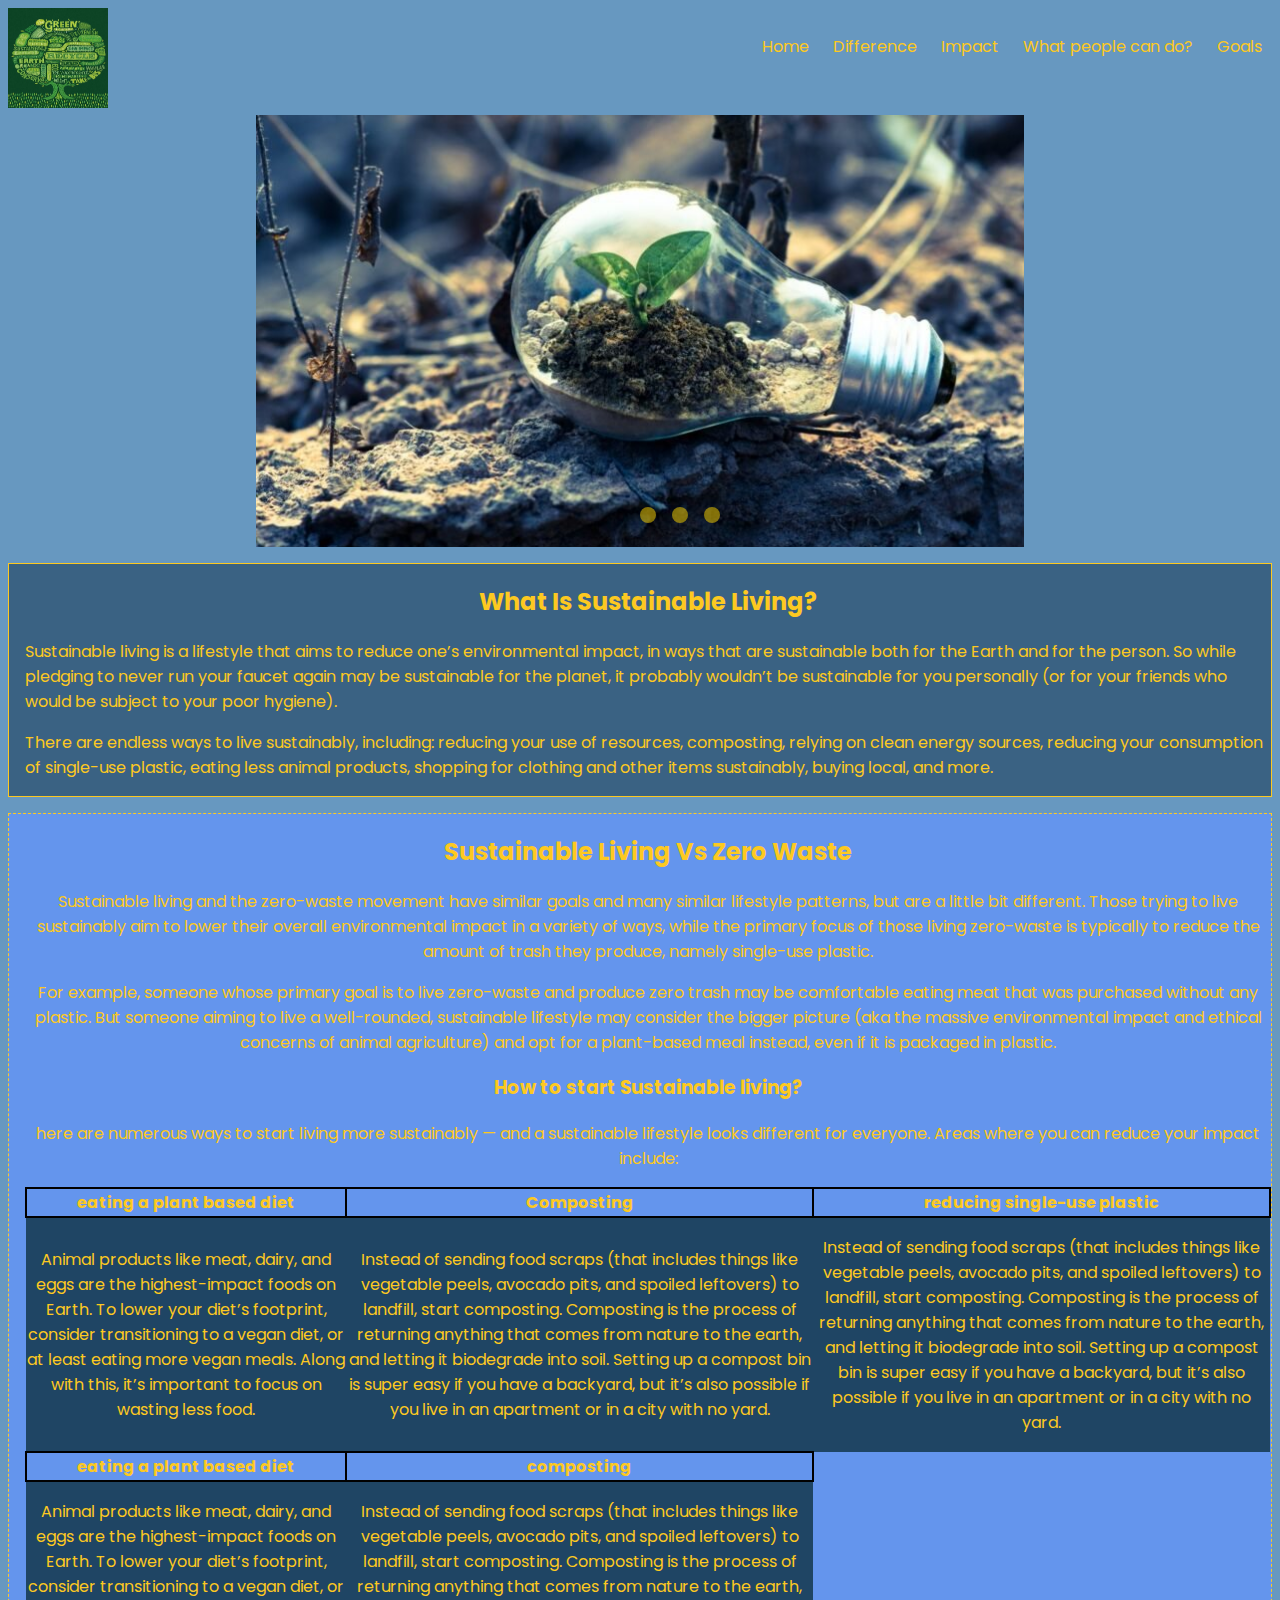
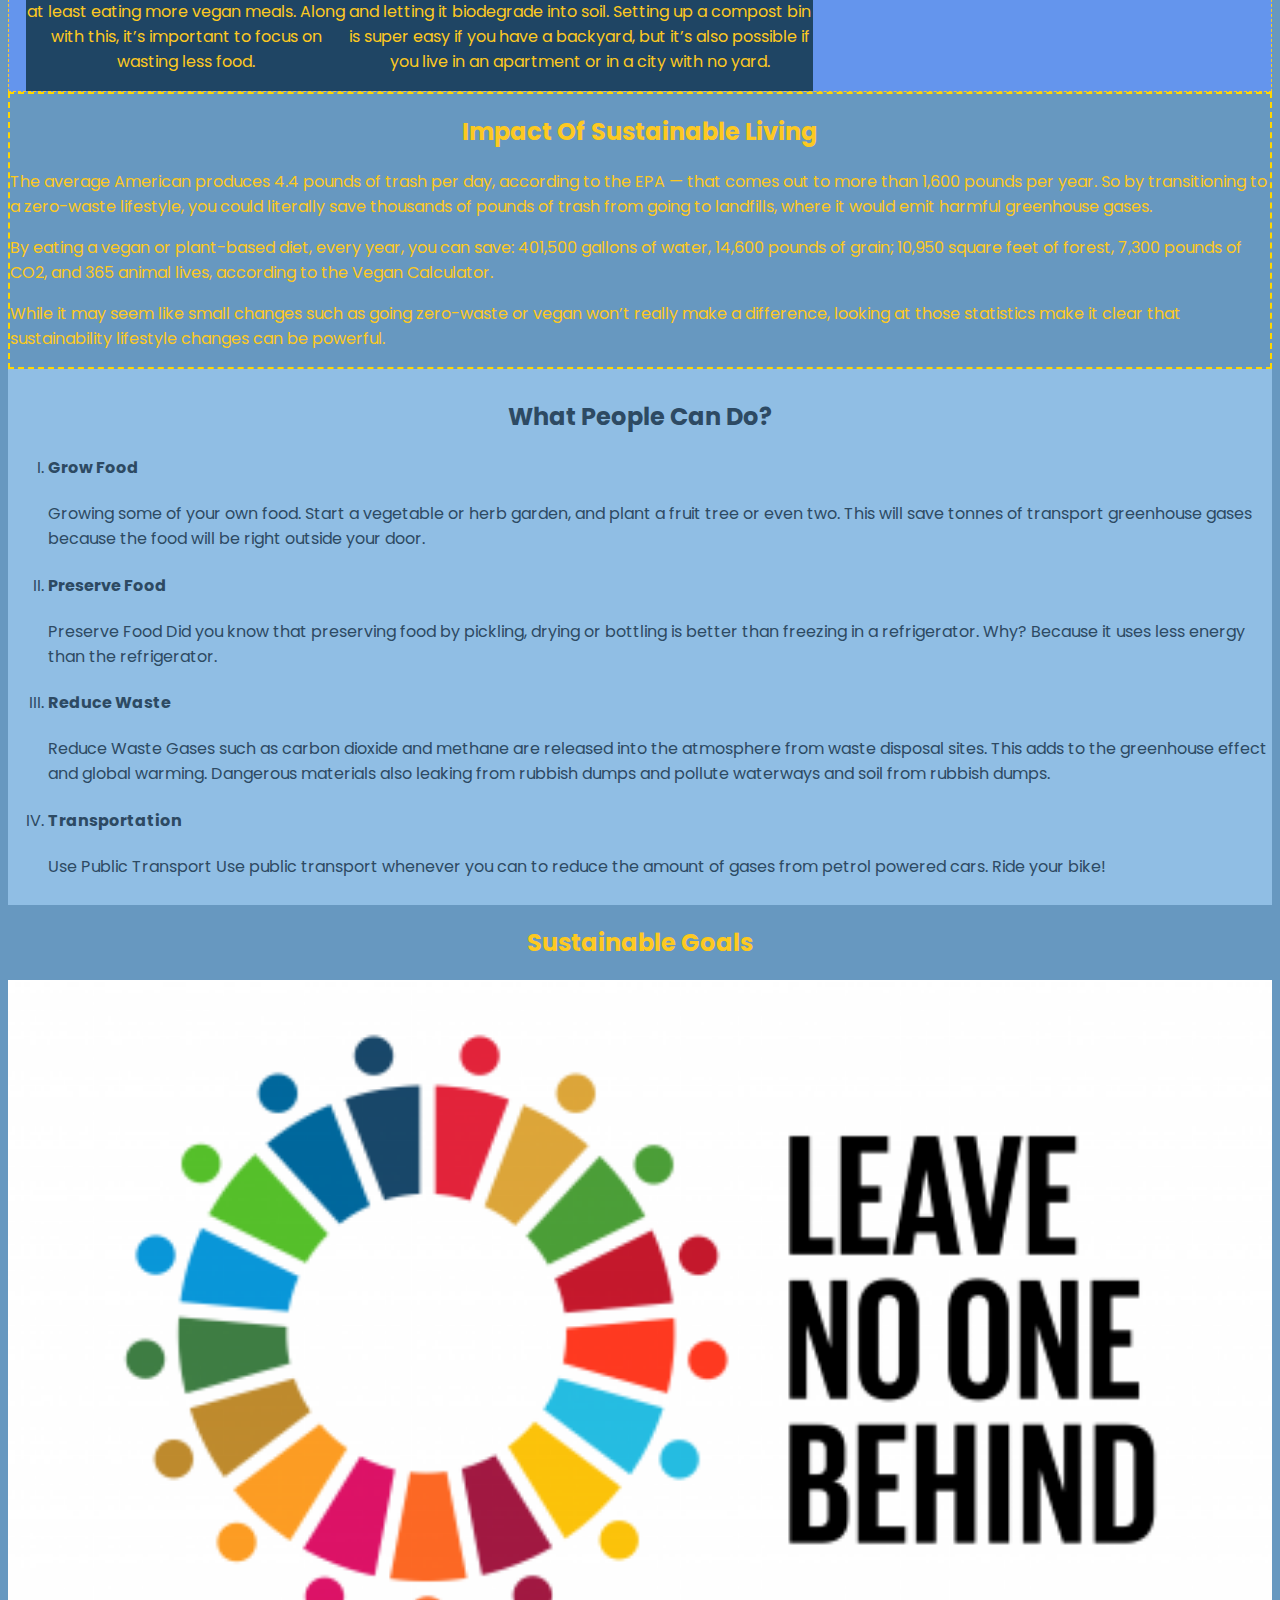
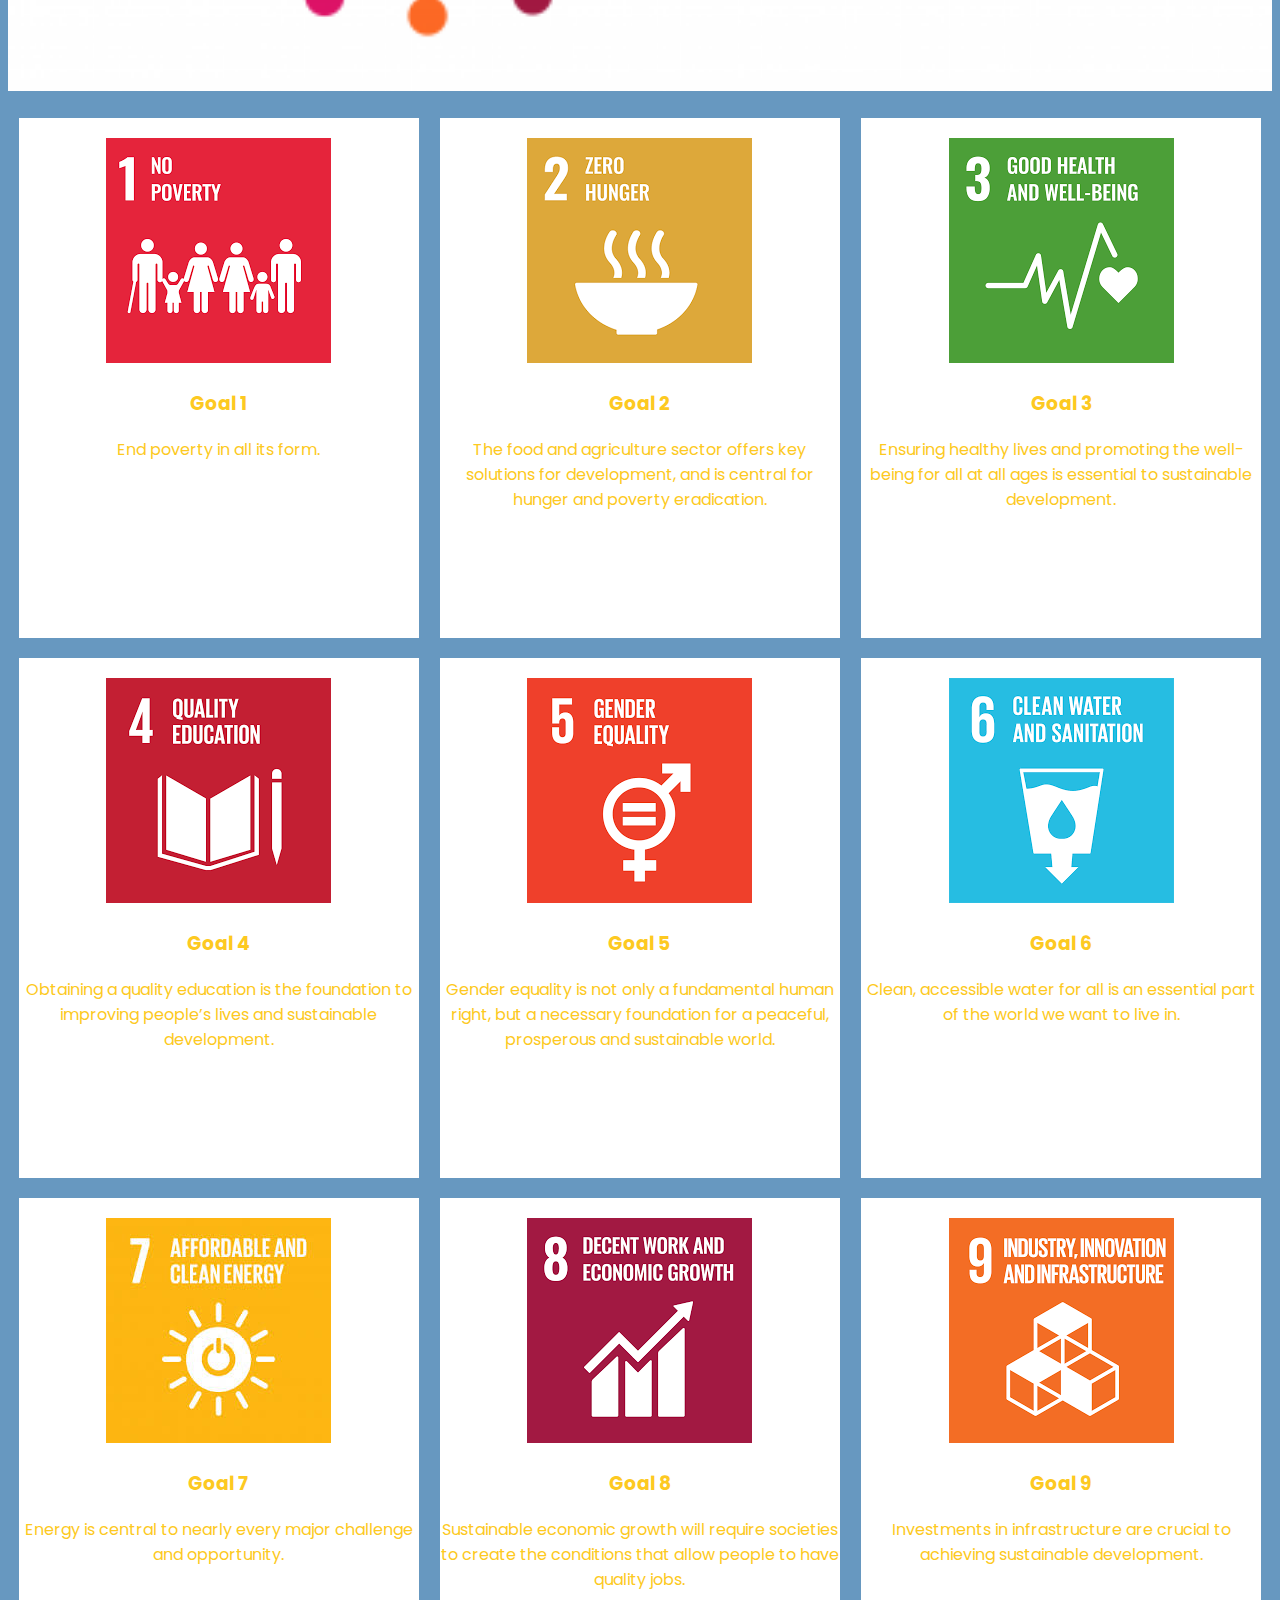
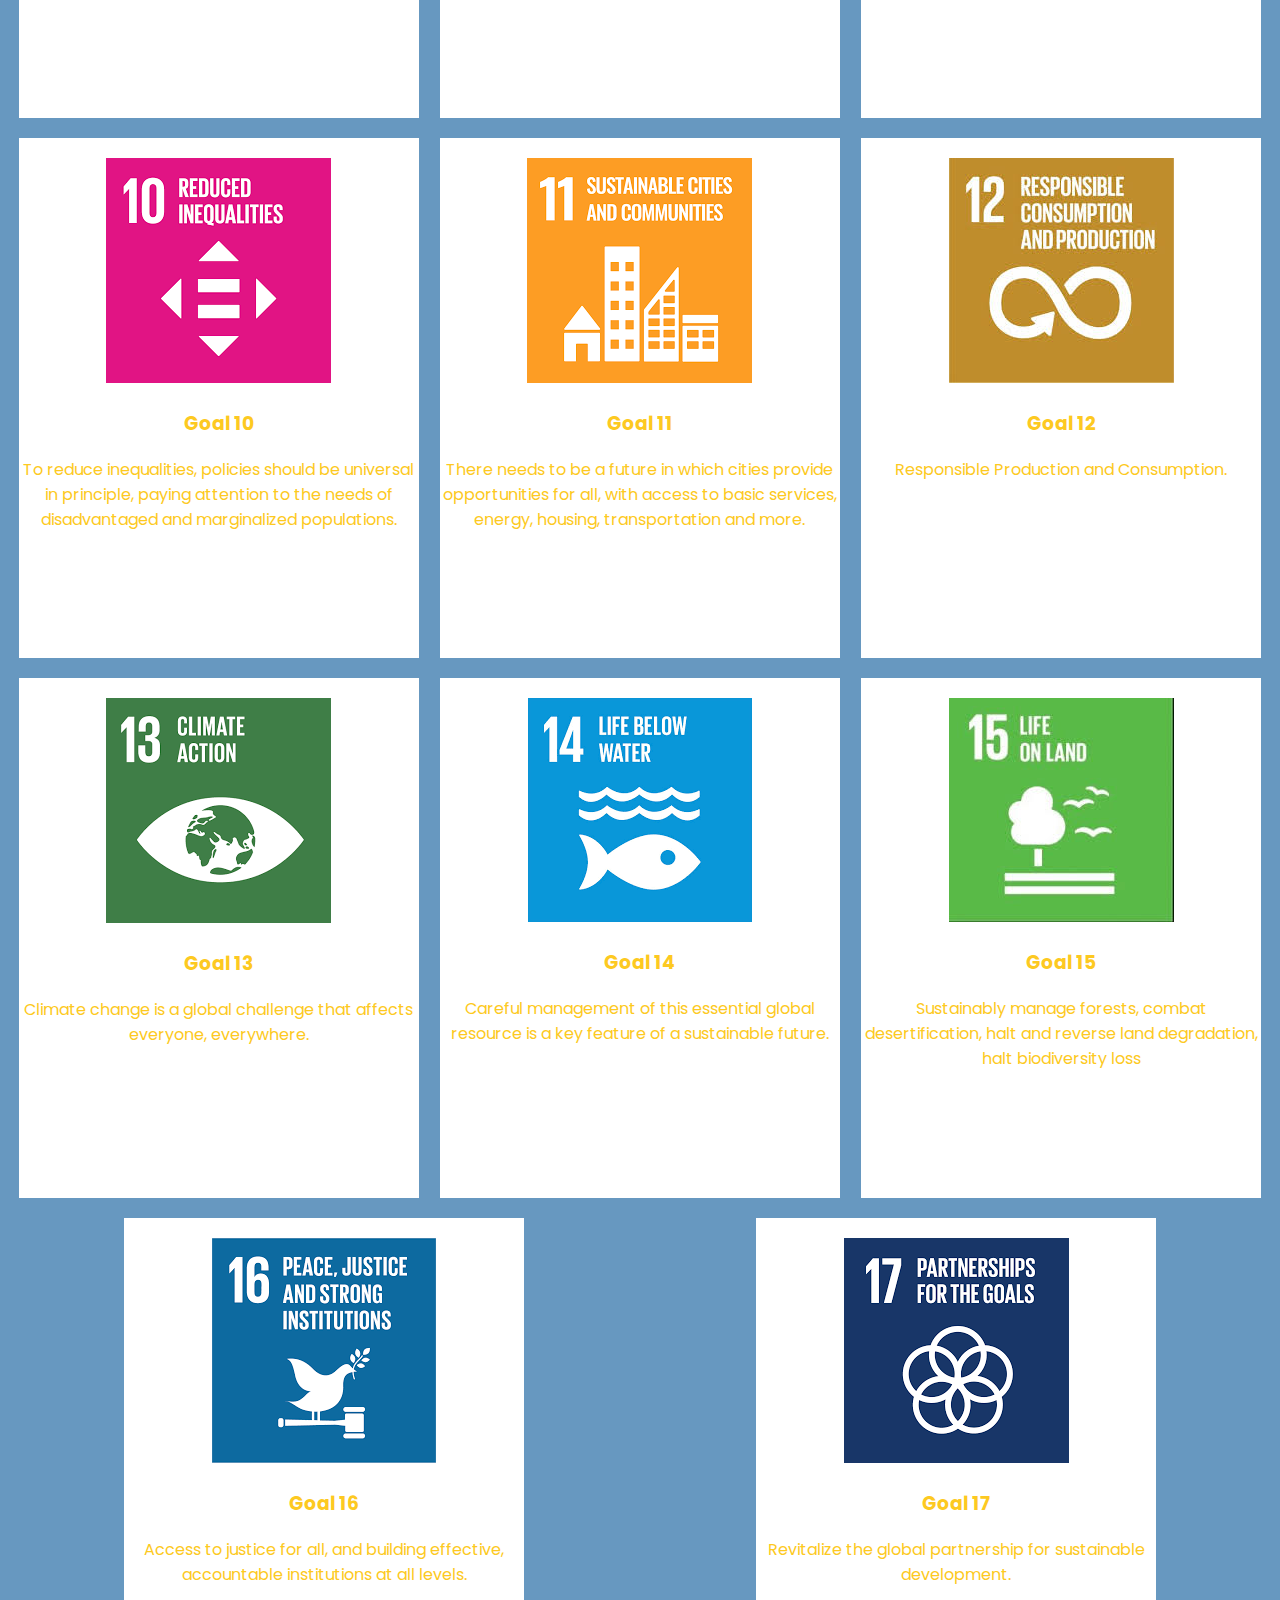
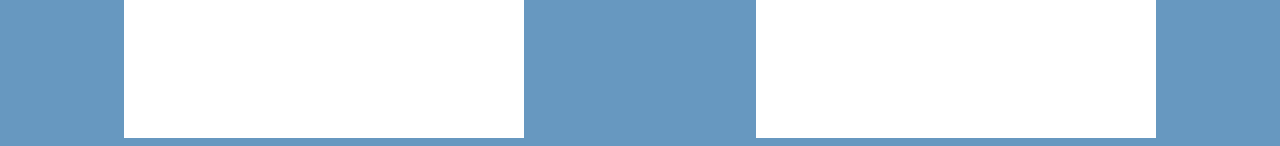
<file: index.html>
<!DOCTYPE html>
<html>
<head>
    <title>Document</title>
    <link rel="icon" href="favicon.ico">
    <link rel="stylesheet" href="style.css">
    <link rel="preconnect" href="https://fonts.googleapis.com">
    <link rel="preconnect" href="https://fonts.gstatic.com" crossorigin>
    <link href="https://fonts.googleapis.com/css2?family=Poppins:wght@300;500&display=swap" rel="stylesheet">
</head>
<body>
    
    <div class="container">
        <div class="logo">
            <a href="">
                <img src="tree.jpg" alt="">
            </a>
        </div>
    <nav>
        
        <ul>
            <li>
                <a href="#Home">
                    Home
                </a>
            </li>
            <li>
                <a href="#Difference">Difference</a>
            </li>
            <li>
                <a href="#Impact">
                    Impact
                </a>
            </li>
            <li>
                <a href="#wpcd">
                    What people can do?
                </a>
            </li>
            <li>
                <a href="#Goals">
                    Goals
                </a>
            </li>
        </ul>
    </nav>                                 
    </div>
    
    <!-- carousel -->
    <div class="carousel">
        <div class="wrapper">
            <div class="images">
                <img id="img1" src="./glass.jpg" alt="">
                <img id="img2" src="./ice.jpg" alt="">
                <img id="img3" src="./handzoom.jpg" alt="">
            </div>
            <div class="navigation">
                <a href="#img1"></a>
                <a href="#img2"></a>
                <a href="#img3"></a>
            </div>
        </div>
    </div>

    <div class="Home">
        <h2 id="Home">
            What Is Sustainable Living?
        </h2>
        <p>
            Sustainable living is a lifestyle that aims to reduce one’s environmental impact,
             in ways that are sustainable both for the Earth and for the person.
              So while pledging to never run your faucet again may be sustainable for the planet,
               it probably wouldn’t be sustainable for you personally 
               (or for your friends who would be subject to your poor hygiene).
        </p>
        <p>
            There are endless ways to live sustainably, including: reducing your use of resources,
             composting, relying on clean energy sources, reducing your consumption of single-use plastic,
              eating less animal products, shopping for clothing and other items sustainably, buying local,
               and more.

        </p>
    </div>
<div class="Difference">
    <h2 id="Difference">
        Sustainable Living Vs Zero Waste
    </h2>
    <p>
        Sustainable living and the zero-waste movement have similar goals and many similar lifestyle patterns,
        but are a little bit different.
        Those trying to live sustainably aim to lower their overall environmental impact in a variety of ways,
        while the primary focus of those living zero-waste is typically to reduce the amount of trash they produce,
        namely single-use plastic.
    </p>
    <p>
        For example,
        someone whose primary goal is to live zero-waste and produce zero trash may be comfortable 
        eating meat that was purchased without any plastic.
        But someone aiming to live a well-rounded, 
        sustainable lifestyle may consider the bigger picture 
        (aka the massive environmental impact and ethical concerns of animal agriculture) 
        and opt for a plant-based meal instead, even if it is packaged in plastic.

    </p>
    <h3>How to start Sustainable living?</h3>
    <p>here are numerous ways to start living more sustainably
        — and a sustainable lifestyle looks different for everyone.
        Areas where you can reduce your impact include:</p>
        <table>
            <tr>
                <th>eating a plant based diet</th>
                <th>Composting</th>
                <th>reducing single-use plastic</th>
            </tr>
            <tr>
                <td>
                    <p>
                    Animal products like meat, dairy, and eggs are the highest-impact foods on Earth.
                    To lower your diet’s footprint, consider transitioning to a vegan diet,
                    or at least eating more vegan meals.
                    Along with this, it’s important to focus on wasting less food.
                    </p>
                </td>
                <td>
                    <p>
                        Instead of sending food scraps (that includes things like vegetable peels,
                        avocado pits, and spoiled leftovers) to landfill, start composting.
                        Composting is the process of returning anything that comes from nature to the earth,
                        and letting it biodegrade into soil.
                        Setting up a compost bin is super easy if you have a backyard, 
                        but it’s also possible if you live in an apartment or in a city with no yard.   
                    </p>
                </td>
                <td>
                    <p>
                        Instead of sending food scraps (that includes things like vegetable peels,
                        avocado pits, and spoiled leftovers) to landfill, start composting.
                        Composting is the process of returning anything that comes from nature to the earth,
                        and letting it biodegrade into soil. Setting up a compost bin is super easy if you have a backyard,
                        but it’s also possible if you live in an apartment or in a city with no yard.
    
                    </p>
                </td>
            </tr>
            
            <tr>
                <th>eating a plant based diet</th>
                <th>composting</th>
            </tr>
            <tr>
                <td>
                    <p>
                    Animal products like meat, dairy, and eggs are the highest-impact foods on Earth.
                    To lower your diet’s footprint, consider transitioning to a vegan diet,
                    or at least eating more vegan meals.
                    Along with this, it’s important to focus on wasting less food.
                    </p>
                </td>
                <td>
                    <p>
                        Instead of sending food scraps (that includes things like vegetable peels,
                        avocado pits, and spoiled leftovers) to landfill, start composting.
                        Composting is the process of returning anything that comes from nature to the earth,
                        and letting it biodegrade into soil.
                        Setting up a compost bin is super easy if you have a backyard, 
                        but it’s also possible if you live in an apartment or in a city with no yard.   
                    </p>
                </td>
            </tr>
        </table>
</div>
<div id="impact">
    <h2>
        Impact Of Sustainable Living

    </h2>
    <p>
        The average American produces 4.4 pounds of trash per day, according to the EPA — that comes out to more than 1,600 pounds per year. So by transitioning to a zero-waste lifestyle, you could literally save thousands of pounds of trash from going to landfills, where it would emit harmful greenhouse gases.
    </p>
    <p>
        By eating a vegan or plant-based diet, every year, you can save: 401,500 gallons of water, 14,600 pounds of grain; 10,950 square feet of forest, 7,300 pounds of CO2, and 365 animal lives, according to the Vegan Calculator.
    </p>
    <p>
        While it may seem like small changes such as going zero-waste or vegan won’t really make a difference, looking at those statistics make it clear that sustainability lifestyle changes can be powerful.
    </p>
</div>
<div id="wpcd">
    <h2>
        What People Can Do?
    </h2>
    <ol type="I">
        <li>
            <h4>Grow Food</h4>
            <p>Growing some of your own food. Start a vegetable or herb garden, and plant a fruit tree or even two. This will save tonnes of transport greenhouse gases because the food will be right outside your door.</p>
        </li>
        <li>
            <h4>Preserve Food</h4>
            <p>Preserve Food
                Did you know that preserving food by pickling, drying or bottling is better than freezing in a refrigerator.
                Why? Because it uses less energy than the refrigerator.</p>
        </li>
        <li>
            <h4>Reduce Waste</h4>
            <p>Reduce Waste
                Gases such as carbon dioxide and methane are released into the atmosphere from waste disposal sites. This adds to the greenhouse effect and global warming. Dangerous materials also leaking from rubbish dumps and pollute waterways and soil from rubbish dumps.</p>
        </li>
        <li>
            <h4>Transportation</h4>
            <p>Use Public Transport
                Use public transport whenever you can to reduce the amount of gases from petrol powered cars. Ride your bike!</p>
        </li>
    </ol>
</div>
<div>
    <h2 id="Goals">
        Sustainable Goals
    </h2>
    <img src="goals/18.png" alt="" class="img-title">    
</div>
<div class="wrapper-card">
    <div class="card">
        <a href="./goal1.html"><img src="goals/1.png" alt="" class="goals-img"></a>
        <h3>Goal 1</h3>
        <p>End poverty in all its form.</p>
    </div>
    <div class="card">
        <a href=""><img src="goals/2.png" alt="" class="goals-img"></a>
        <h3>Goal 2</h3>
        <p>The food and agriculture sector offers key solutions for development, and is central for hunger and poverty eradication.</p>
    </div>
    <div class="card">
        <a href=""><img src="goals/3.png" alt="" class="goals-img"></a>
        <h3>Goal 3</h3>
        <p>Ensuring healthy lives and promoting the well-being for all at all ages is essential to sustainable development.</p>
    </div>
    <div class="card">
        <a href=""><img src="goals/4.png" alt="" class="goals-img"></a>
        <h3>Goal 4</h3>
        <p>Obtaining a quality education is the foundation to improving people’s lives and sustainable development.            </p>
    </div>
    <div class="card">
        <a href=""><img src="goals/5.png" alt="" class="goals-img"></a>
        <h3>Goal 5</h3>
        <p>Gender equality is not only a fundamental human right, but a necessary foundation for a peaceful, prosperous and sustainable world.</p>
    </div>
    <div class="card">
        <a href=""><img src="goals/6.png" alt="" class="goals-img"></a>
        <h3>Goal 6</h3>
        <p>Clean, accessible water for all is an essential part of the world we want to live in.</p>
    </div>
    <div class="card">
        <a href=""><img src="goals/7.jpg" alt="" class="goals-img"></a>
        <h3>Goal 7</h3>
        <p>Energy is central to nearly every major challenge and opportunity.</p>
    </div>
    <div class="card">
        <a href=""><img src="goals/8.png" alt="" class="goals-img"></a>
        <h3>Goal 8</h3>
        <p>Sustainable economic growth will require societies to create the conditions that allow people to have quality jobs.</p>
    </div>
    <div class="card">
        <a href=""><img src="goals/9.png" alt="" class="goals-img"></a>
        <h3>Goal 9</h3>
        <p>Investments in infrastructure are crucial to achieving sustainable development.</p>
    </div>
    <div class="card">
        <a href=""><img src="goals/10.png" alt="" class="goals-img"></a>
        <h3>Goal 10</h3>
        <p>To reduce inequalities, policies should be universal in principle, paying attention to the needs of disadvantaged and marginalized populations.
        </p>
    </div>
    <div class="card">
        <a href=""><img src="goals/11.png" alt="" class="goals-img"></a>
        <h3>Goal 11</h3>
        <p>There needs to be a future in which cities provide opportunities for all, with access to basic services, energy, housing, transportation and more.            </p>
    </div>
    <div class="card">
        <a href=""><img src="goals/12.jpg" alt="" class="goals-img"></a>
        <h3>Goal 12</h3>
        <p>Responsible Production and Consumption.</p>
    </div>
    <div class="card">
        <a href=""><img src="goals/13.png" alt="" class="goals-img"></a>
        <h3>Goal 13</h3>
        <p>Climate change is a global challenge that affects everyone, everywhere.</p>
    </div>
    <div class="card">
        <a href=""><img src="goals/14.png" alt="" class="goals-img"></a>
        <h3>Goal 14</h3>
        <p>Careful management of this essential global resource is a key feature of a sustainable future.            </p>
    </div>
    <div class="card">
        <a href=""><img src="goals/15.jpg" alt="" class="goals-img"></a>
        <h3>Goal 15</h3>
        <p>Sustainably manage forests, combat desertification, halt and reverse land degradation, halt biodiversity loss</p>
    </div>
    <div class="card">
        <a href=""><img src="goals/16.png" alt="" class="goals-img"></a>
        <h3>Goal 16</h3>
        <p>Access to justice for all, and building effective, accountable institutions at all levels.</p>
    </div>
    <div class="card">
        <a href=""><img src="goals/17.png" alt="" class="goals-img"></a>
        <h3>Goal 17</h3>
        <p>Revitalize the global partnership for sustainable development.</p>
    </div>
</div>
</body>
</html>
</file>
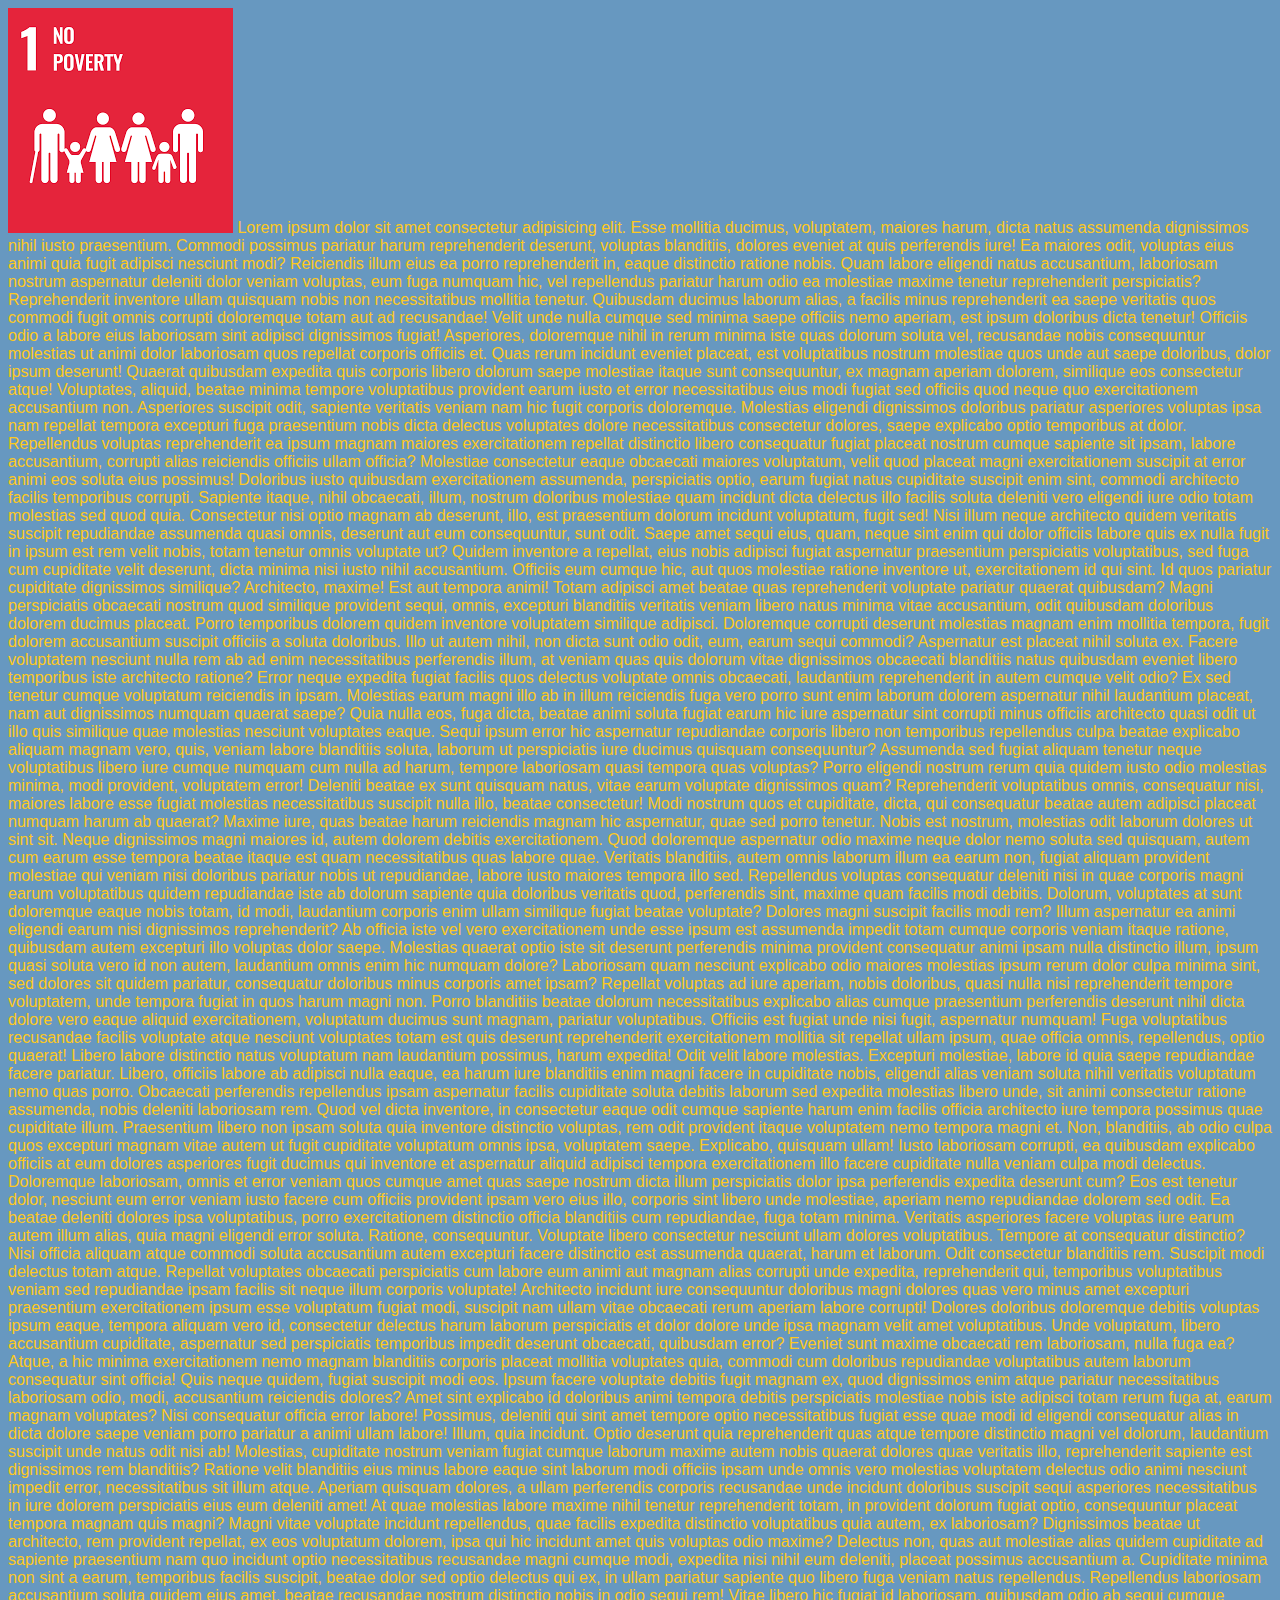
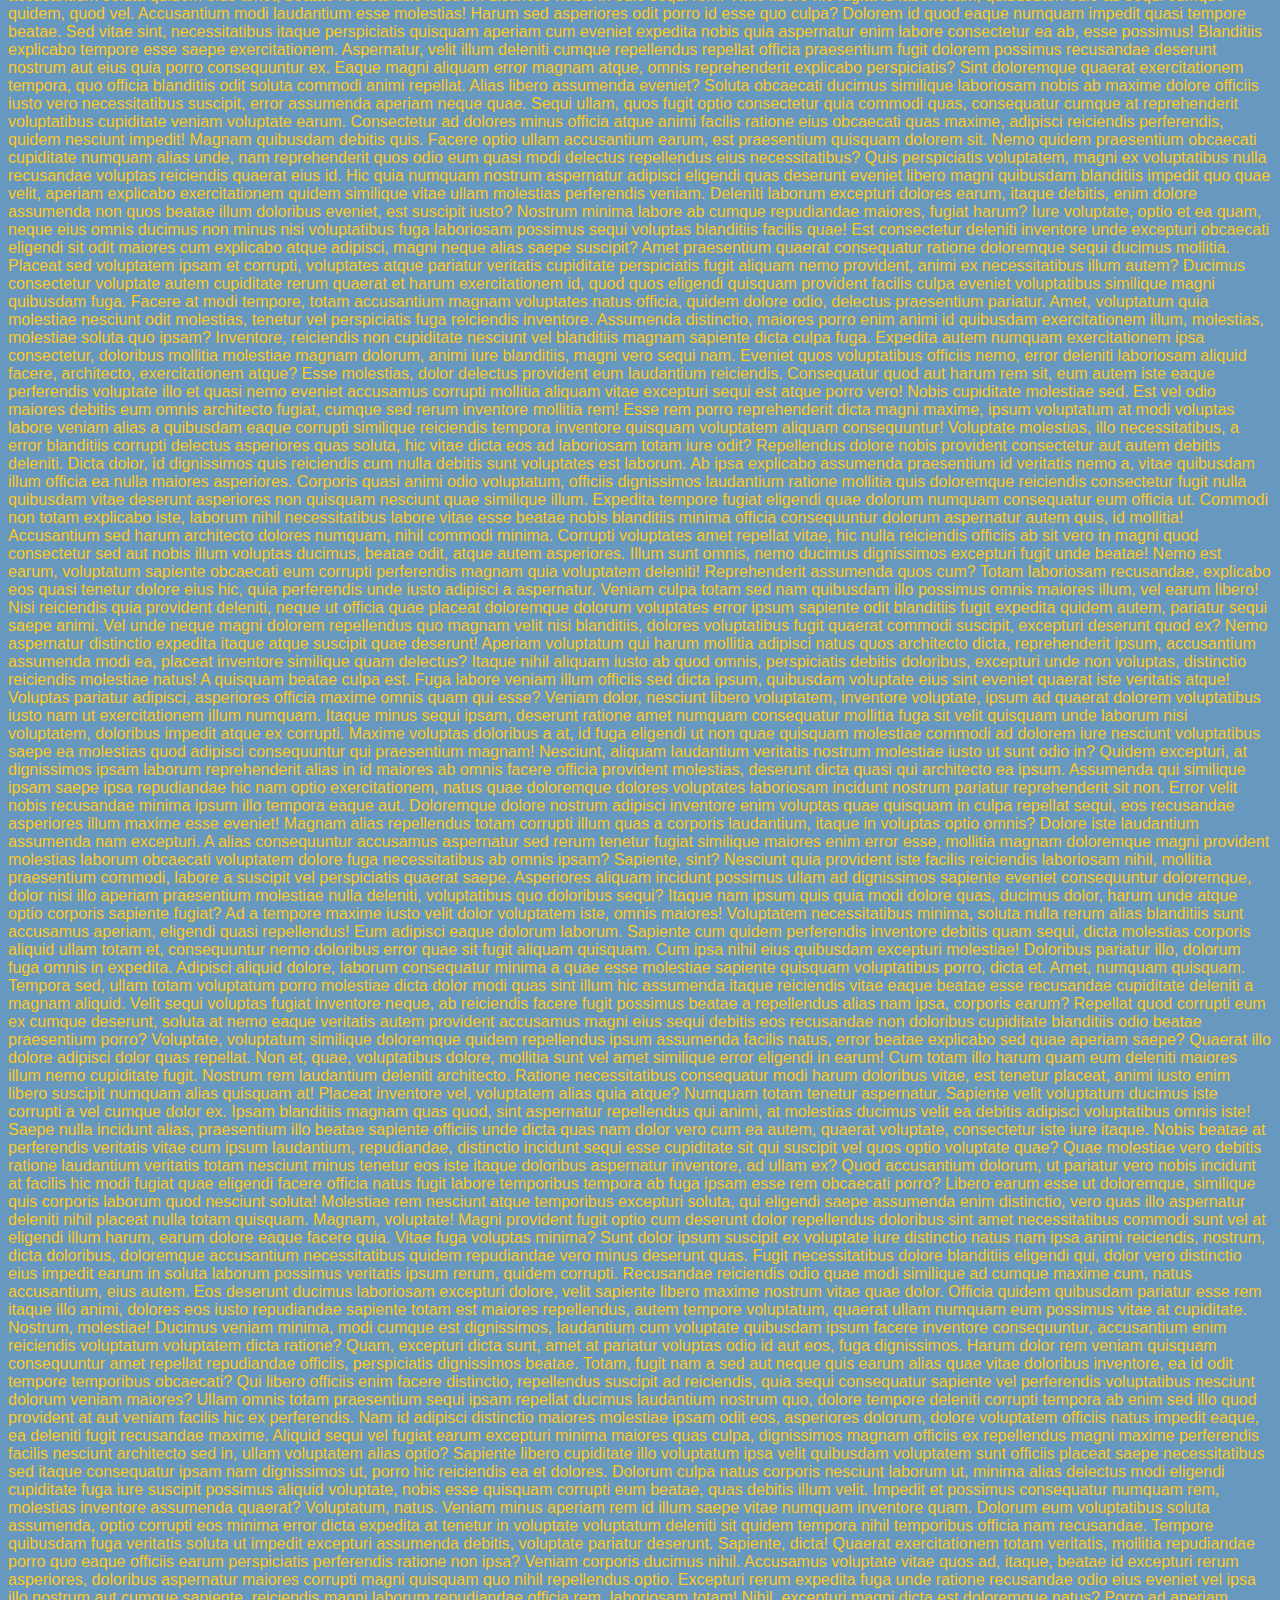
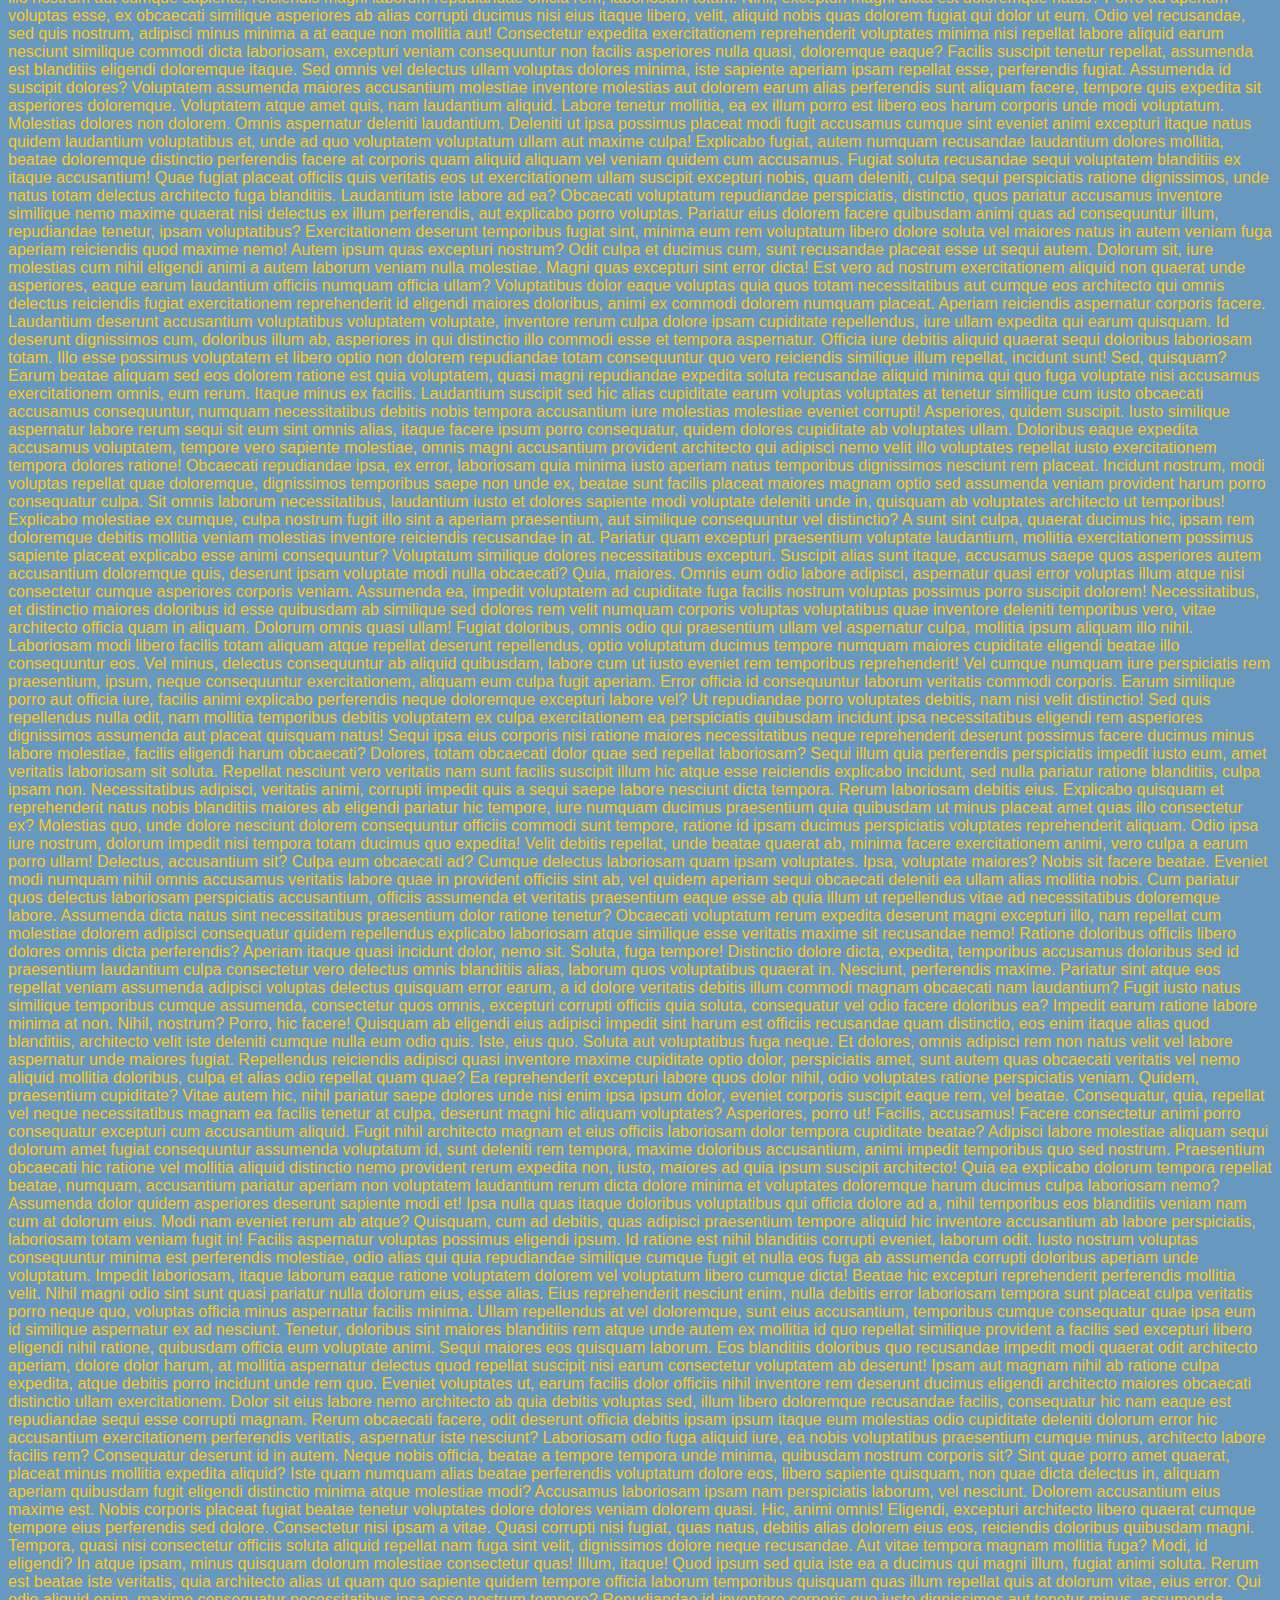
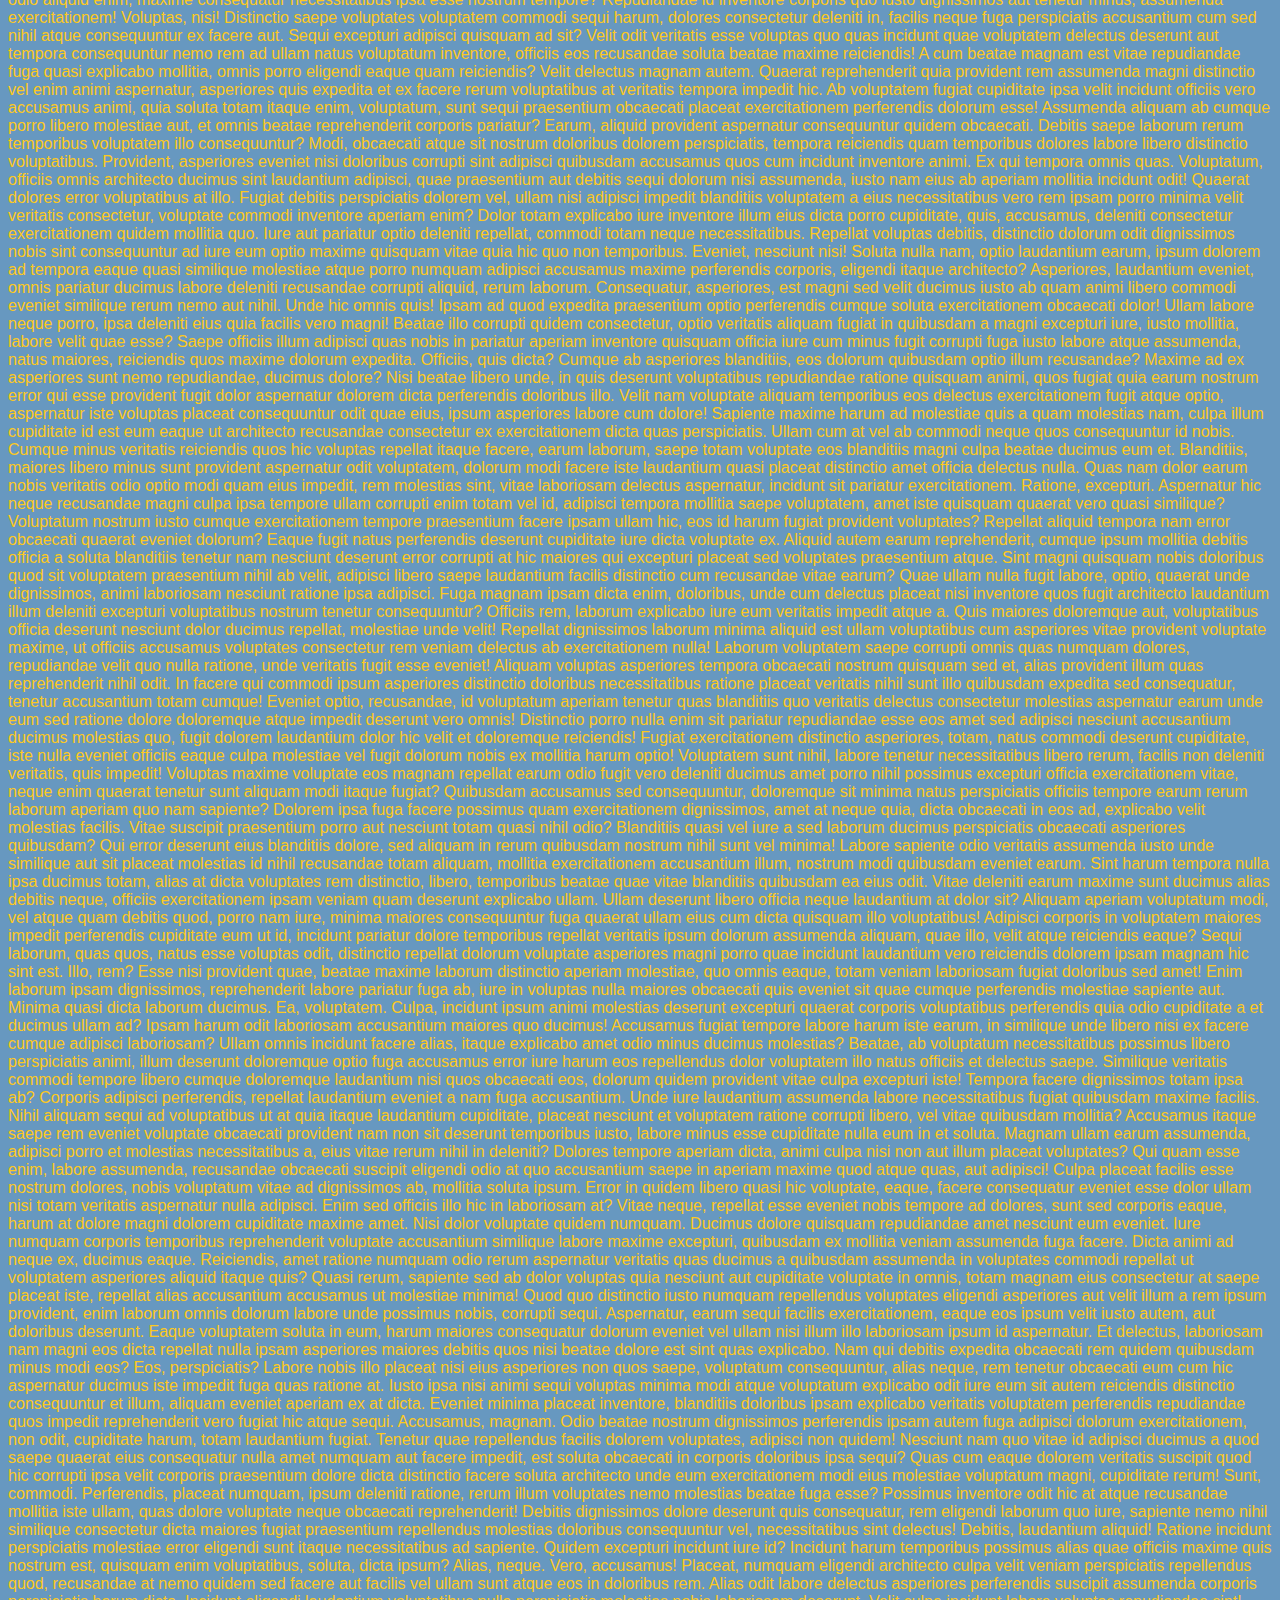
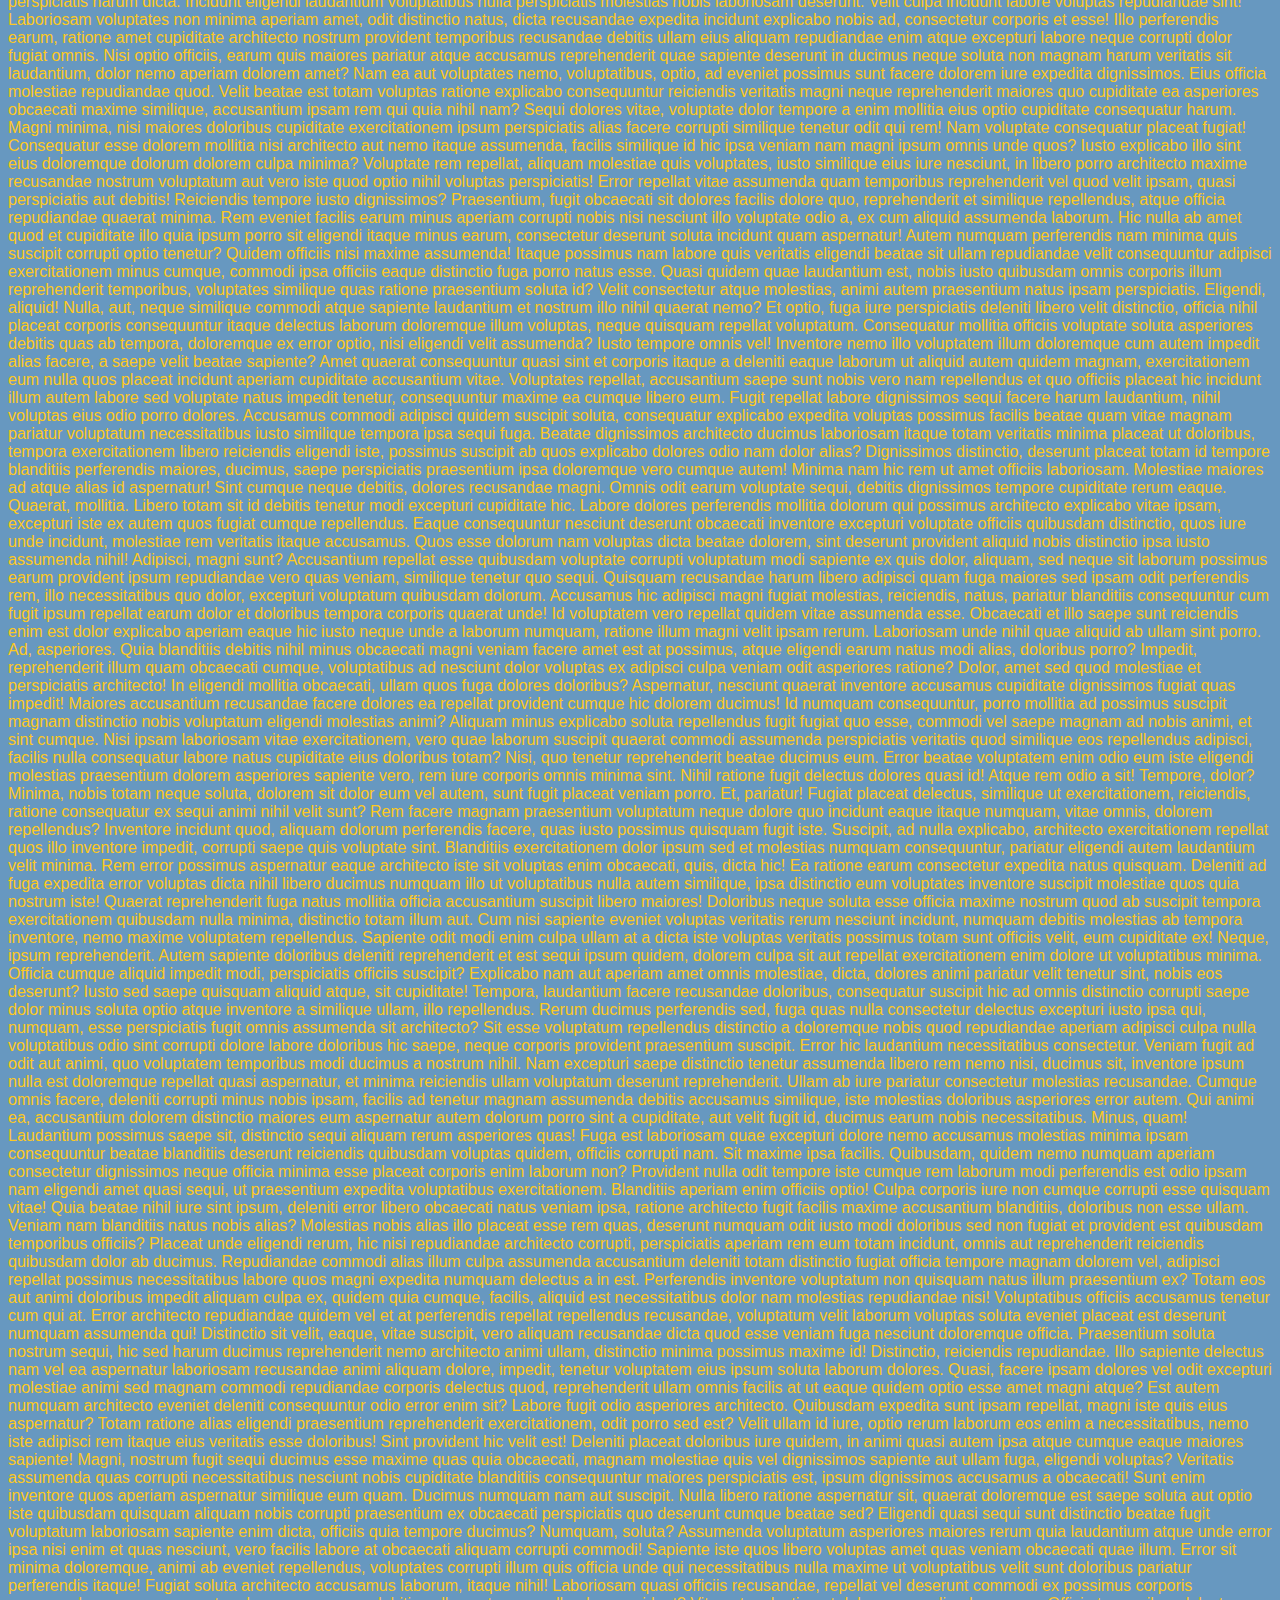
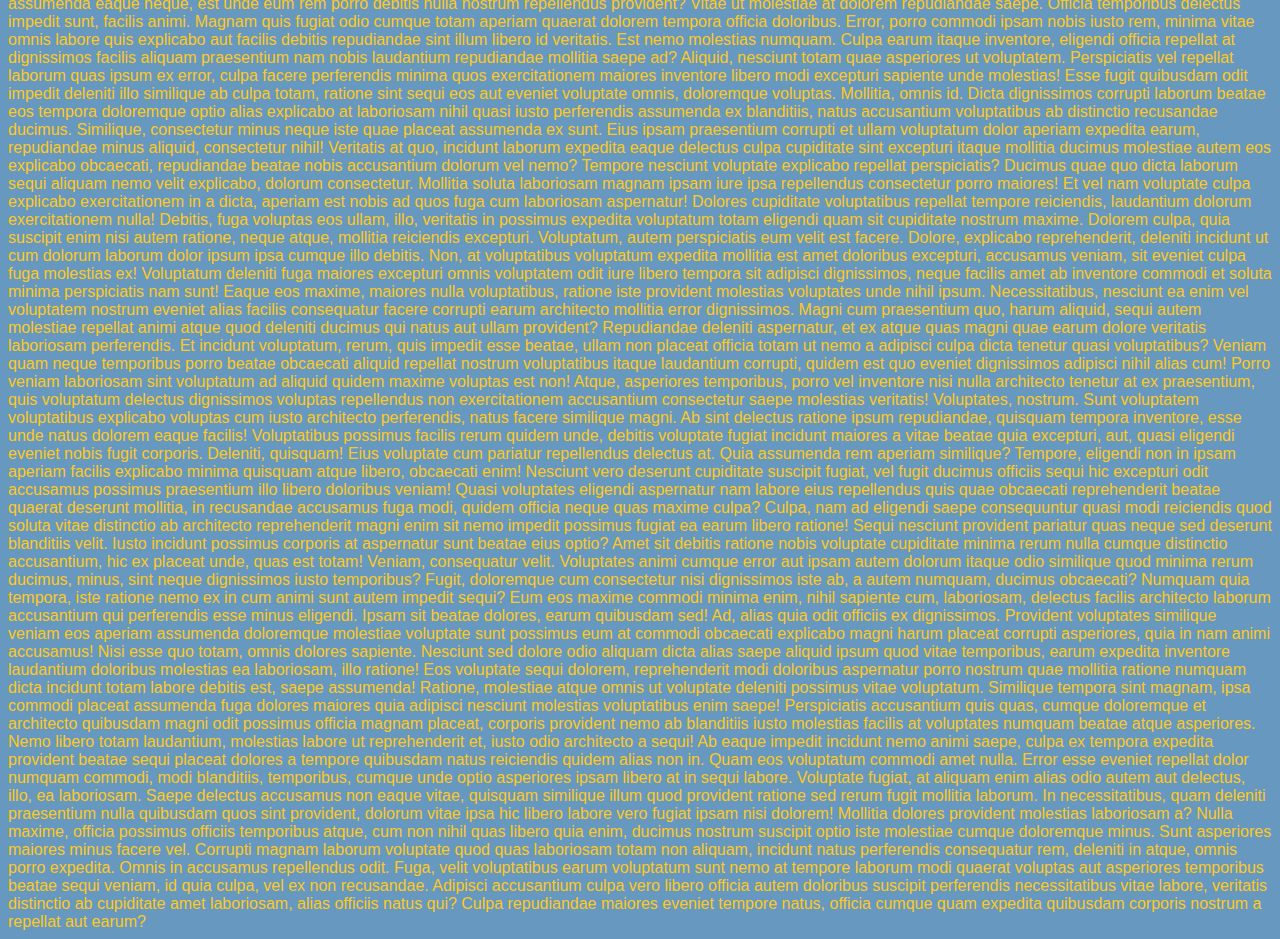
<file: goal1.html>
<!DOCTYPE html>
<html lang="en">
<head>
    <meta charset="UTF-8">
    <meta name="viewport" content="width=device-width, initial-scale=1.0">
    <title>Document</title>
    <link rel="stylesheet" href="style.css">
</head>
<body>
  <img src="./goals/1.png" alt="">
 Lorem ipsum dolor sit amet consectetur adipisicing elit. Esse mollitia ducimus, voluptatem, maiores harum, dicta natus assumenda dignissimos nihil iusto praesentium. Commodi possimus pariatur harum reprehenderit deserunt, voluptas blanditiis, dolores eveniet at quis perferendis iure! Ea maiores odit, voluptas eius animi quia fugit adipisci nesciunt modi? Reiciendis illum eius ea porro reprehenderit in, eaque distinctio ratione nobis. Quam labore eligendi natus accusantium, laboriosam nostrum aspernatur deleniti dolor veniam voluptas, eum fuga numquam hic, vel repellendus pariatur harum odio ea molestiae maxime tenetur reprehenderit perspiciatis? Reprehenderit inventore ullam quisquam nobis non necessitatibus mollitia tenetur. Quibusdam ducimus laborum alias, a facilis minus reprehenderit ea saepe veritatis quos commodi fugit omnis corrupti doloremque totam aut ad recusandae! Velit unde nulla cumque sed minima saepe officiis nemo aperiam, est ipsum doloribus dicta tenetur! Officiis odio a labore eius laboriosam sint adipisci dignissimos fugiat! Asperiores, doloremque nihil in rerum minima iste quas dolorum soluta vel, recusandae nobis consequuntur molestias ut animi dolor laboriosam quos repellat corporis officiis et. Quas rerum incidunt eveniet placeat, est voluptatibus nostrum molestiae quos unde aut saepe doloribus, dolor ipsum deserunt! Quaerat quibusdam expedita quis corporis libero dolorum saepe molestiae itaque sunt consequuntur, ex magnam aperiam dolorem, similique eos consectetur atque! Voluptates, aliquid, beatae minima tempore voluptatibus provident earum iusto et error necessitatibus eius modi fugiat sed officiis quod neque quo exercitationem accusantium non. Asperiores suscipit odit, sapiente veritatis veniam nam hic fugit corporis doloremque. Molestias eligendi dignissimos doloribus pariatur asperiores voluptas ipsa nam repellat tempora excepturi fuga praesentium nobis dicta delectus voluptates dolore necessitatibus consectetur dolores, saepe explicabo optio temporibus at dolor. Repellendus voluptas reprehenderit ea ipsum magnam maiores exercitationem repellat distinctio libero consequatur fugiat placeat nostrum cumque sapiente sit ipsam, labore accusantium, corrupti alias reiciendis officiis ullam officia? Molestiae consectetur eaque obcaecati maiores voluptatum, velit quod placeat magni exercitationem suscipit at error animi eos soluta eius possimus! Doloribus iusto quibusdam exercitationem assumenda, perspiciatis optio, earum fugiat natus cupiditate suscipit enim sint, commodi architecto facilis temporibus corrupti. Sapiente itaque, nihil obcaecati, illum, nostrum doloribus molestiae quam incidunt dicta delectus illo facilis soluta deleniti vero eligendi iure odio totam molestias sed quod quia. Consectetur nisi optio magnam ab deserunt, illo, est praesentium dolorum incidunt voluptatum, fugit sed! Nisi illum neque architecto quidem veritatis suscipit repudiandae assumenda quasi omnis, deserunt aut eum consequuntur, sunt odit. Saepe amet sequi eius, quam, neque sint enim qui dolor officiis labore quis ex nulla fugit in ipsum est rem velit nobis, totam tenetur omnis voluptate ut? Quidem inventore a repellat, eius nobis adipisci fugiat aspernatur praesentium perspiciatis voluptatibus, sed fuga cum cupiditate velit deserunt, dicta minima nisi iusto nihil accusantium. Officiis eum cumque hic, aut quos molestiae ratione inventore ut, exercitationem id qui sint. Id quos pariatur cupiditate dignissimos similique? Architecto, maxime! Est aut tempora animi! Totam adipisci amet beatae quas reprehenderit voluptate pariatur quaerat quibusdam? Magni perspiciatis obcaecati nostrum quod similique provident sequi, omnis, excepturi blanditiis veritatis veniam libero natus minima vitae accusantium, odit quibusdam doloribus dolorem ducimus placeat. Porro temporibus dolorem quidem inventore voluptatem similique adipisci. Doloremque corrupti deserunt molestias magnam enim mollitia tempora, fugit dolorem accusantium suscipit officiis a soluta doloribus. Illo ut autem nihil, non dicta sunt odio odit, eum, earum sequi commodi? Aspernatur est placeat nihil soluta ex. Facere voluptatem nesciunt nulla rem ab ad enim necessitatibus perferendis illum, at veniam quas quis dolorum vitae dignissimos obcaecati blanditiis natus quibusdam eveniet libero temporibus iste architecto ratione? Error neque expedita fugiat facilis quos delectus voluptate omnis obcaecati, laudantium reprehenderit in autem cumque velit odio? Ex sed tenetur cumque voluptatum reiciendis in ipsam. Molestias earum magni illo ab in illum reiciendis fuga vero porro sunt enim laborum dolorem aspernatur nihil laudantium placeat, nam aut dignissimos numquam quaerat saepe? Quia nulla eos, fuga dicta, beatae animi soluta fugiat earum hic iure aspernatur sint corrupti minus officiis architecto quasi odit ut illo quis similique quae molestias nesciunt voluptates eaque. Sequi ipsum error hic aspernatur repudiandae corporis libero non temporibus repellendus culpa beatae explicabo aliquam magnam vero, quis, veniam labore blanditiis soluta, laborum ut perspiciatis iure ducimus quisquam consequuntur? Assumenda sed fugiat aliquam tenetur neque voluptatibus libero iure cumque numquam cum nulla ad harum, tempore laboriosam quasi tempora quas voluptas? Porro eligendi nostrum rerum quia quidem iusto odio molestias minima, modi provident, voluptatem error! Deleniti beatae ex sunt quisquam natus, vitae earum voluptate dignissimos quam? Reprehenderit voluptatibus omnis, consequatur nisi, maiores labore esse fugiat molestias necessitatibus suscipit nulla illo, beatae consectetur! Modi nostrum quos et cupiditate, dicta, qui consequatur beatae autem adipisci placeat numquam harum ab quaerat? Maxime iure, quas beatae harum reiciendis magnam hic aspernatur, quae sed porro tenetur. Nobis est nostrum, molestias odit laborum dolores ut sint sit. Neque dignissimos magni maiores id, autem dolorem debitis exercitationem. Quod doloremque aspernatur odio maxime neque dolor nemo soluta sed quisquam, autem cum earum esse tempora beatae itaque est quam necessitatibus quas labore quae. Veritatis blanditiis, autem omnis laborum illum ea earum non, fugiat aliquam provident molestiae qui veniam nisi doloribus pariatur nobis ut repudiandae, labore iusto maiores tempora illo sed. Repellendus voluptas consequatur deleniti nisi in quae corporis magni earum voluptatibus quidem repudiandae iste ab dolorum sapiente quia doloribus veritatis quod, perferendis sint, maxime quam facilis modi debitis. Dolorum, voluptates at sunt doloremque eaque nobis totam, id modi, laudantium corporis enim ullam similique fugiat beatae voluptate? Dolores magni suscipit facilis modi rem? Illum aspernatur ea animi eligendi earum nisi dignissimos reprehenderit? Ab officia iste vel vero exercitationem unde esse ipsum est assumenda impedit totam cumque corporis veniam itaque ratione, quibusdam autem excepturi illo voluptas dolor saepe. Molestias quaerat optio iste sit deserunt perferendis minima provident consequatur animi ipsam nulla distinctio illum, ipsum quasi soluta vero id non autem, laudantium omnis enim hic numquam dolore? Laboriosam quam nesciunt explicabo odio maiores molestias ipsum rerum dolor culpa minima sint, sed dolores sit quidem pariatur, consequatur doloribus minus corporis amet ipsam? Repellat voluptas ad iure aperiam, nobis doloribus, quasi nulla nisi reprehenderit tempore voluptatem, unde tempora fugiat in quos harum magni non. Porro blanditiis beatae dolorum necessitatibus explicabo alias cumque praesentium perferendis deserunt nihil dicta dolore vero eaque aliquid exercitationem, voluptatum ducimus sunt magnam, pariatur voluptatibus. Officiis est fugiat unde nisi fugit, aspernatur numquam! Fuga voluptatibus recusandae facilis voluptate atque nesciunt voluptates totam est quis deserunt reprehenderit exercitationem mollitia sit repellat ullam ipsum, quae officia omnis, repellendus, optio quaerat! Libero labore distinctio natus voluptatum nam laudantium possimus, harum expedita! Odit velit labore molestias. Excepturi molestiae, labore id quia saepe repudiandae facere pariatur. Libero, officiis labore ab adipisci nulla eaque, ea harum iure blanditiis enim magni facere in cupiditate nobis, eligendi alias veniam soluta nihil veritatis voluptatum nemo quas porro. Obcaecati perferendis repellendus ipsam aspernatur facilis cupiditate soluta debitis laborum sed expedita molestias libero unde, sit animi consectetur ratione assumenda, nobis deleniti laboriosam rem. Quod vel dicta inventore, in consectetur eaque odit cumque sapiente harum enim facilis officia architecto iure tempora possimus quae cupiditate illum. Praesentium libero non ipsam soluta quia inventore distinctio voluptas, rem odit provident itaque voluptatem nemo tempora magni et. Non, blanditiis, ab odio culpa quos excepturi magnam vitae autem ut fugit cupiditate voluptatum omnis ipsa, voluptatem saepe. Explicabo, quisquam ullam! Iusto laboriosam corrupti, ea quibusdam explicabo officiis at eum dolores asperiores fugit ducimus qui inventore et aspernatur aliquid adipisci tempora exercitationem illo facere cupiditate nulla veniam culpa modi delectus. Doloremque laboriosam, omnis et error veniam quos cumque amet quas saepe nostrum dicta illum perspiciatis dolor ipsa perferendis expedita deserunt cum? Eos est tenetur dolor, nesciunt eum error veniam iusto facere cum officiis provident ipsam vero eius illo, corporis sint libero unde molestiae, aperiam nemo repudiandae dolorem sed odit. Ea beatae deleniti dolores ipsa voluptatibus, porro exercitationem distinctio officia blanditiis cum repudiandae, fuga totam minima. Veritatis asperiores facere voluptas iure earum autem illum alias, quia magni eligendi error soluta. Ratione, consequuntur. Voluptate libero consectetur nesciunt ullam dolores voluptatibus. Tempore at consequatur distinctio? Nisi officia aliquam atque commodi soluta accusantium autem excepturi facere distinctio est assumenda quaerat, harum et laborum. Odit consectetur blanditiis rem. Suscipit modi delectus totam atque. Repellat voluptates obcaecati perspiciatis cum labore eum animi aut magnam alias corrupti unde expedita, reprehenderit qui, temporibus voluptatibus veniam sed repudiandae ipsam facilis sit neque illum corporis voluptate! Architecto incidunt iure consequuntur doloribus magni dolores quas vero minus amet excepturi praesentium exercitationem ipsum esse voluptatum fugiat modi, suscipit nam ullam vitae obcaecati rerum aperiam labore corrupti! Dolores doloribus doloremque debitis voluptas ipsum eaque, tempora aliquam vero id, consectetur delectus harum laborum perspiciatis et dolor dolore unde ipsa magnam velit amet voluptatibus. Unde voluptatum, libero accusantium cupiditate, aspernatur sed perspiciatis temporibus impedit deserunt obcaecati, quibusdam error? Eveniet sunt maxime obcaecati rem laboriosam, nulla fuga ea? Atque, a hic minima exercitationem nemo magnam blanditiis corporis placeat mollitia voluptates quia, commodi cum doloribus repudiandae voluptatibus autem laborum consequatur sint officia! Quis neque quidem, fugiat suscipit modi eos. Ipsum facere voluptate debitis fugit magnam ex, quod dignissimos enim atque pariatur necessitatibus laboriosam odio, modi, accusantium reiciendis dolores? Amet sint explicabo id doloribus animi tempora debitis perspiciatis molestiae nobis iste adipisci totam rerum fuga at, earum magnam voluptates? Nisi consequatur officia error labore! Possimus, deleniti qui sint amet tempore optio necessitatibus fugiat esse quae modi id eligendi consequatur alias in dicta dolore saepe veniam porro pariatur a animi ullam labore! Illum, quia incidunt. Optio deserunt quia reprehenderit quas atque tempore distinctio magni vel dolorum, laudantium suscipit unde natus odit nisi ab! Molestias, cupiditate nostrum veniam fugiat cumque laborum maxime autem nobis quaerat dolores quae veritatis illo, reprehenderit sapiente est dignissimos rem blanditiis? Ratione velit blanditiis eius minus labore eaque sint laborum modi officiis ipsam unde omnis vero molestias voluptatem delectus odio animi nesciunt impedit error, necessitatibus sit illum atque. Aperiam quisquam dolores, a ullam perferendis corporis recusandae unde incidunt doloribus suscipit sequi asperiores necessitatibus in iure dolorem perspiciatis eius eum deleniti amet! At quae molestias labore maxime nihil tenetur reprehenderit totam, in provident dolorum fugiat optio, consequuntur placeat tempora magnam quis magni? Magni vitae voluptate incidunt repellendus, quae facilis expedita distinctio voluptatibus quia autem, ex laboriosam? Dignissimos beatae ut architecto, rem provident repellat, ex eos voluptatum dolorem, ipsa qui hic incidunt amet quis voluptas odio maxime? Delectus non, quas aut molestiae alias quidem cupiditate ad sapiente praesentium nam quo incidunt optio necessitatibus recusandae magni cumque modi, expedita nisi nihil eum deleniti, placeat possimus accusantium a. Cupiditate minima non sint a earum, temporibus facilis suscipit, beatae dolor sed optio delectus qui ex, in ullam pariatur sapiente quo libero fuga veniam natus repellendus. Repellendus laboriosam accusantium soluta quidem eius amet, beatae recusandae nostrum distinctio nobis in odio sequi rem! Vitae libero hic fugiat id laboriosam, quibusdam odio ab sequi cumque quidem, quod vel. Accusantium modi laudantium esse molestias! Harum sed asperiores odit porro id esse quo culpa? Dolorem id quod eaque numquam impedit quasi tempore beatae. Sed vitae sint, necessitatibus itaque perspiciatis quisquam aperiam cum eveniet expedita nobis quia aspernatur enim labore consectetur ea ab, esse possimus! Blanditiis explicabo tempore esse saepe exercitationem. Aspernatur, velit illum deleniti cumque repellendus repellat officia praesentium fugit dolorem possimus recusandae deserunt nostrum aut eius quia porro consequuntur ex. Eaque magni aliquam error magnam atque, omnis reprehenderit explicabo perspiciatis? Sint doloremque quaerat exercitationem tempora, quo officia blanditiis odit soluta commodi animi repellat. Alias libero assumenda eveniet? Soluta obcaecati ducimus similique laboriosam nobis ab maxime dolore officiis iusto vero necessitatibus suscipit, error assumenda aperiam neque quae. Sequi ullam, quos fugit optio consectetur quia commodi quas, consequatur cumque at reprehenderit voluptatibus cupiditate veniam voluptate earum. Consectetur ad dolores minus officia atque animi facilis ratione eius obcaecati quas maxime, adipisci reiciendis perferendis, quidem nesciunt impedit! Magnam quibusdam debitis quis. Facere optio ullam accusantium earum, est praesentium quisquam dolorem sit. Nemo quidem praesentium obcaecati cupiditate numquam alias unde, nam reprehenderit quos odio eum quasi modi delectus repellendus eius necessitatibus? Quis perspiciatis voluptatem, magni ex voluptatibus nulla recusandae voluptas reiciendis quaerat eius id. Hic quia numquam nostrum aspernatur adipisci eligendi quas deserunt eveniet libero magni quibusdam blanditiis impedit quo quae velit, aperiam explicabo exercitationem quidem similique vitae ullam molestias perferendis veniam. Deleniti laborum excepturi dolores earum, itaque debitis, enim dolore assumenda non quos beatae illum doloribus eveniet, est suscipit iusto? Nostrum minima labore ab cumque repudiandae maiores, fugiat harum? Iure voluptate, optio et ea quam, neque eius omnis ducimus non minus nisi voluptatibus fuga laboriosam possimus sequi voluptas blanditiis facilis quae! Est consectetur deleniti inventore unde excepturi obcaecati eligendi sit odit maiores cum explicabo atque adipisci, magni neque alias saepe suscipit? Amet praesentium quaerat consequatur ratione doloremque sequi ducimus mollitia. Placeat sed voluptatem ipsam et corrupti, voluptates atque pariatur veritatis cupiditate perspiciatis fugit aliquam nemo provident, animi ex necessitatibus illum autem? Ducimus consectetur voluptate autem cupiditate rerum quaerat et harum exercitationem id, quod quos eligendi quisquam provident facilis culpa eveniet voluptatibus similique magni quibusdam fuga. Facere at modi tempore, totam accusantium magnam voluptates natus officia, quidem dolore odio, delectus praesentium pariatur. Amet, voluptatum quia molestiae nesciunt odit molestias, tenetur vel perspiciatis fuga reiciendis inventore. Assumenda distinctio, maiores porro enim animi id quibusdam exercitationem illum, molestias, molestiae soluta quo ipsam? Inventore, reiciendis non cupiditate nesciunt vel blanditiis magnam sapiente dicta culpa fuga. Expedita autem numquam exercitationem ipsa consectetur, doloribus mollitia molestiae magnam dolorum, animi iure blanditiis, magni vero sequi nam. Eveniet quos voluptatibus officiis nemo, error deleniti laboriosam aliquid facere, architecto, exercitationem atque? Esse molestias, dolor delectus provident eum laudantium reiciendis. Consequatur quod aut harum rem sit, eum autem iste eaque perferendis voluptate illo et quasi nemo eveniet accusamus corrupti mollitia aliquam vitae excepturi sequi est atque porro vero! Nobis cupiditate molestiae sed. Est vel odio maiores debitis eum omnis architecto fugiat, cumque sed rerum inventore mollitia rem! Esse rem porro reprehenderit dicta magni maxime, ipsum voluptatum at modi voluptas labore veniam alias a quibusdam eaque corrupti similique reiciendis tempora inventore quisquam voluptatem aliquam consequuntur! Voluptate molestias, illo necessitatibus, a error blanditiis corrupti delectus asperiores quas soluta, hic vitae dicta eos ad laboriosam totam iure odit? Repellendus dolore nobis provident consectetur aut autem debitis deleniti. Dicta dolor, id dignissimos quis reiciendis cum nulla debitis sunt voluptates est laborum. Ab ipsa explicabo assumenda praesentium id veritatis nemo a, vitae quibusdam illum officia ea nulla maiores asperiores. Corporis quasi animi odio voluptatum, officiis dignissimos laudantium ratione mollitia quis doloremque reiciendis consectetur fugit nulla quibusdam vitae deserunt asperiores non quisquam nesciunt quae similique illum. Expedita tempore fugiat eligendi quae dolorum numquam consequatur eum officia ut. Commodi non totam explicabo iste, laborum nihil necessitatibus labore vitae esse beatae nobis blanditiis minima officia consequuntur dolorum aspernatur autem quis, id mollitia! Accusantium sed harum architecto dolores numquam, nihil commodi minima. Corrupti voluptates amet repellat vitae, hic nulla reiciendis officiis ab sit vero in magni quod consectetur sed aut nobis illum voluptas ducimus, beatae odit, atque autem asperiores. Illum sunt omnis, nemo ducimus dignissimos excepturi fugit unde beatae! Nemo est earum, voluptatum sapiente obcaecati eum corrupti perferendis magnam quia voluptatem deleniti! Reprehenderit assumenda quos cum? Totam laboriosam recusandae, explicabo eos quasi tenetur dolore eius hic, quia perferendis unde iusto adipisci a aspernatur. Veniam culpa totam sed nam quibusdam illo possimus omnis maiores illum, vel earum libero! Nisi reiciendis quia provident deleniti, neque ut officia quae placeat doloremque dolorum voluptates error ipsum sapiente odit blanditiis fugit expedita quidem autem, pariatur sequi saepe animi. Vel unde neque magni dolorem repellendus quo magnam velit nisi blanditiis, dolores voluptatibus fugit quaerat commodi suscipit, excepturi deserunt quod ex? Nemo aspernatur distinctio expedita itaque atque suscipit quae deserunt! Aperiam voluptatum qui harum mollitia adipisci natus quos architecto dicta, reprehenderit ipsum, accusantium assumenda modi ea, placeat inventore similique quam delectus? Itaque nihil aliquam iusto ab quod omnis, perspiciatis debitis doloribus, excepturi unde non voluptas, distinctio reiciendis molestiae natus! A quisquam beatae culpa est. Fuga labore veniam illum officiis sed dicta ipsum, quibusdam voluptate eius sint eveniet quaerat iste veritatis atque! Voluptas pariatur adipisci, asperiores officia maxime omnis quam qui esse? Veniam dolor, nesciunt libero voluptatem, inventore voluptate, ipsum ad quaerat dolorem voluptatibus iusto nam ut exercitationem illum numquam. Itaque minus sequi ipsam, deserunt ratione amet numquam consequatur mollitia fuga sit velit quisquam unde laborum nisi voluptatem, doloribus impedit atque ex corrupti. Maxime voluptas doloribus a at, id fuga eligendi ut non quae quisquam molestiae commodi ad dolorem iure nesciunt voluptatibus saepe ea molestias quod adipisci consequuntur qui praesentium magnam! Nesciunt, aliquam laudantium veritatis nostrum molestiae iusto ut sunt odio in? Quidem excepturi, at dignissimos ipsam laborum reprehenderit alias in id maiores ab omnis facere officia provident molestias, deserunt dicta quasi qui architecto ea ipsum. Assumenda qui similique ipsam saepe ipsa repudiandae hic nam optio exercitationem, natus quae doloremque dolores voluptates laboriosam incidunt nostrum pariatur reprehenderit sit non. Error velit nobis recusandae minima ipsum illo tempora eaque aut. Doloremque dolore nostrum adipisci inventore enim voluptas quae quisquam in culpa repellat sequi, eos recusandae asperiores illum maxime esse eveniet! Magnam alias repellendus totam corrupti illum quas a corporis laudantium, itaque in voluptas optio omnis? Dolore iste laudantium assumenda nam excepturi. A alias consequuntur accusamus aspernatur sed rerum tenetur fugiat similique maiores enim error esse, mollitia magnam doloremque magni provident molestias laborum obcaecati voluptatem dolore fuga necessitatibus ab omnis ipsam? Sapiente, sint? Nesciunt quia provident iste facilis reiciendis laboriosam nihil, mollitia praesentium commodi, labore a suscipit vel perspiciatis quaerat saepe. Asperiores aliquam incidunt possimus ullam ad dignissimos sapiente eveniet consequuntur doloremque, dolor nisi illo aperiam praesentium molestiae nulla deleniti, voluptatibus quo doloribus sequi? Itaque nam ipsum quis quia modi dolore quas, ducimus dolor, harum unde atque optio corporis sapiente fugiat? Ad a tempore maxime iusto velit dolor voluptatem iste, omnis maiores! Voluptatem necessitatibus minima, soluta nulla rerum alias blanditiis sunt accusamus aperiam, eligendi quasi repellendus! Eum adipisci eaque dolorum laborum. Sapiente cum quidem perferendis inventore debitis quam sequi, dicta molestias corporis aliquid ullam totam et, consequuntur nemo doloribus error quae sit fugit aliquam quisquam. Cum ipsa nihil eius quibusdam excepturi molestiae! Doloribus pariatur illo, dolorum fuga omnis in expedita. Adipisci aliquid dolore, laborum consequatur minima a quae esse molestiae sapiente quisquam voluptatibus porro, dicta et. Amet, numquam quisquam. Tempora sed, ullam totam voluptatum porro molestiae dicta dolor modi quas sint illum hic assumenda itaque reiciendis vitae eaque beatae esse recusandae cupiditate deleniti a magnam aliquid. Velit sequi voluptas fugiat inventore neque, ab reiciendis facere fugit possimus beatae a repellendus alias nam ipsa, corporis earum? Repellat quod corrupti eum ex cumque deserunt, soluta at nemo eaque veritatis autem provident accusamus magni eius sequi debitis eos recusandae non doloribus cupiditate blanditiis odio beatae praesentium porro? Voluptate, voluptatum similique doloremque quidem repellendus ipsum assumenda facilis natus, error beatae explicabo sed quae aperiam saepe? Quaerat illo dolore adipisci dolor quas repellat. Non et, quae, voluptatibus dolore, mollitia sunt vel amet similique error eligendi in earum! Cum totam illo harum quam eum deleniti maiores illum nemo cupiditate fugit. Nostrum rem laudantium deleniti architecto. Ratione necessitatibus consequatur modi harum doloribus vitae, est tenetur placeat, animi iusto enim libero suscipit numquam alias quisquam at! Placeat inventore vel, voluptatem alias quia atque? Numquam totam tenetur aspernatur. Sapiente velit voluptatum ducimus iste corrupti a vel cumque dolor ex. Ipsam blanditiis magnam quas quod, sint aspernatur repellendus qui animi, at molestias ducimus velit ea debitis adipisci voluptatibus omnis iste! Saepe nulla incidunt alias, praesentium illo beatae sapiente officiis unde dicta quas nam dolor vero cum ea autem, quaerat voluptate, consectetur iste iure itaque. Nobis beatae at perferendis veritatis vitae cum ipsum laudantium, repudiandae, distinctio incidunt sequi esse cupiditate sit qui suscipit vel quos optio voluptate quae? Quae molestiae vero debitis ratione laudantium veritatis totam nesciunt minus tenetur eos iste itaque doloribus aspernatur inventore, ad ullam ex? Quod accusantium dolorum, ut pariatur vero nobis incidunt at facilis hic modi fugiat quae eligendi facere officia natus fugit labore temporibus tempora ab fuga ipsam esse rem obcaecati porro? Libero earum esse ut doloremque, similique quis corporis laborum quod nesciunt soluta! Molestiae rem nesciunt atque temporibus excepturi soluta, qui eligendi saepe assumenda enim distinctio, vero quas illo aspernatur deleniti nihil placeat nulla totam quisquam. Magnam, voluptate! Magni provident fugit optio cum deserunt dolor repellendus doloribus sint amet necessitatibus commodi sunt vel at eligendi illum harum, earum dolore eaque facere quia. Vitae fuga voluptas minima? Sunt dolor ipsum suscipit ex voluptate iure distinctio natus nam ipsa animi reiciendis, nostrum, dicta doloribus, doloremque accusantium necessitatibus quidem repudiandae vero minus deserunt quas. Fugit necessitatibus dolore blanditiis eligendi qui, dolor vero distinctio eius impedit earum in soluta laborum possimus veritatis ipsum rerum, quidem corrupti. Recusandae reiciendis odio quae modi similique ad cumque maxime cum, natus accusantium, eius autem. Eos deserunt ducimus laboriosam excepturi dolore, velit sapiente libero maxime nostrum vitae quae dolor. Officia quidem quibusdam pariatur esse rem itaque illo animi, dolores eos iusto repudiandae sapiente totam est maiores repellendus, autem tempore voluptatum, quaerat ullam numquam eum possimus vitae at cupiditate. Nostrum, molestiae! Ducimus veniam minima, modi cumque est dignissimos, laudantium cum voluptate quibusdam ipsum facere inventore consequuntur, accusantium enim reiciendis voluptatum voluptatem dicta ratione? Quam, excepturi dicta sunt, amet at pariatur voluptas odio id aut eos, fuga dignissimos. Harum dolor rem veniam quisquam consequuntur amet repellat repudiandae officiis, perspiciatis dignissimos beatae. Totam, fugit nam a sed aut neque quis earum alias quae vitae doloribus inventore, ea id odit tempore temporibus obcaecati? Qui libero officiis enim facere distinctio, repellendus suscipit ad reiciendis, quia sequi consequatur sapiente vel perferendis voluptatibus nesciunt dolorum veniam maiores? Ullam omnis totam praesentium sequi ipsam repellat ducimus laudantium nostrum quo, dolore tempore deleniti corrupti tempora ab enim sed illo quod provident at aut veniam facilis hic ex perferendis. Nam id adipisci distinctio maiores molestiae ipsam odit eos, asperiores dolorum, dolore voluptatem officiis natus impedit eaque, ea deleniti fugit recusandae maxime. Aliquid sequi vel fugiat earum excepturi minima maiores quas culpa, dignissimos magnam officiis ex repellendus magni maxime perferendis facilis nesciunt architecto sed in, ullam voluptatem alias optio? Sapiente libero cupiditate illo voluptatum ipsa velit quibusdam voluptatem sunt officiis placeat saepe necessitatibus sed itaque consequatur ipsam nam dignissimos ut, porro hic reiciendis ea et dolores. Dolorum culpa natus corporis nesciunt laborum ut, minima alias delectus modi eligendi cupiditate fuga iure suscipit possimus aliquid voluptate, nobis esse quisquam corrupti eum beatae, quas debitis illum velit. Impedit et possimus consequatur numquam rem, molestias inventore assumenda quaerat? Voluptatum, natus. Veniam minus aperiam rem id illum saepe vitae numquam inventore quam. Dolorum eum voluptatibus soluta assumenda, optio corrupti eos minima error dicta expedita at tenetur in voluptate voluptatum deleniti sit quidem tempora nihil temporibus officia nam recusandae. Tempore quibusdam fuga veritatis soluta ut impedit excepturi assumenda debitis, voluptate pariatur deserunt. Sapiente, dicta! Quaerat exercitationem totam veritatis, mollitia repudiandae porro quo eaque officiis earum perspiciatis perferendis ratione non ipsa? Veniam corporis ducimus nihil. Accusamus voluptate vitae quos ad, itaque, beatae id excepturi rerum asperiores, doloribus aspernatur maiores corrupti magni quisquam quo nihil repellendus optio. Excepturi rerum expedita fuga unde ratione recusandae odio eius eveniet vel ipsa illo nostrum aut cumque sapiente, reiciendis magni laborum repudiandae officia rem, laboriosam totam! Nihil, excepturi magni dicta est doloremque natus? Porro ad aperiam voluptas esse, ex obcaecati similique asperiores ab alias corrupti ducimus nisi eius itaque libero, velit, aliquid nobis quas dolorem fugiat qui dolor ut eum. Odio vel recusandae, sed quis nostrum, adipisci minus minima a at eaque non mollitia aut! Consectetur expedita exercitationem reprehenderit voluptates minima nisi repellat labore aliquid earum nesciunt similique commodi dicta laboriosam, excepturi veniam consequuntur non facilis asperiores nulla quasi, doloremque eaque? Facilis suscipit tenetur repellat, assumenda est blanditiis eligendi doloremque itaque. Sed omnis vel delectus ullam voluptas dolores minima, iste sapiente aperiam ipsam repellat esse, perferendis fugiat. Assumenda id suscipit dolores? Voluptatem assumenda maiores accusantium molestiae inventore molestias aut dolorem earum alias perferendis sunt aliquam facere, tempore quis expedita sit asperiores doloremque. Voluptatem atque amet quis, nam laudantium aliquid. Labore tenetur mollitia, ea ex illum porro est libero eos harum corporis unde modi voluptatum. Molestias dolores non dolorem. Omnis aspernatur deleniti laudantium. Deleniti ut ipsa possimus placeat modi fugit accusamus cumque sint eveniet animi excepturi itaque natus quidem laudantium voluptatibus et, unde ad quo voluptatem voluptatum ullam aut maxime culpa! Explicabo fugiat, autem numquam recusandae laudantium dolores mollitia, beatae doloremque distinctio perferendis facere at corporis quam aliquid aliquam vel veniam quidem cum accusamus. Fugiat soluta recusandae sequi voluptatem blanditiis ex itaque accusantium! Quae fugiat placeat officiis quis veritatis eos ut exercitationem ullam suscipit excepturi nobis, quam deleniti, culpa sequi perspiciatis ratione dignissimos, unde natus totam delectus architecto fuga blanditiis. Laudantium iste labore ad ea? Obcaecati voluptatum repudiandae perspiciatis, distinctio, quos pariatur accusamus inventore similique nemo maxime quaerat nisi delectus ex illum perferendis, aut explicabo porro voluptas. Pariatur eius dolorem facere quibusdam animi quas ad consequuntur illum, repudiandae tenetur, ipsam voluptatibus? Exercitationem deserunt temporibus fugiat sint, minima eum rem voluptatum libero dolore soluta vel maiores natus in autem veniam fuga aperiam reiciendis quod maxime nemo! Autem ipsum quas excepturi nostrum? Odit culpa et ducimus cum, sunt recusandae placeat esse ut sequi autem. Dolorum sit, iure molestias cum nihil eligendi animi a autem laborum veniam nulla molestiae. Magni quas excepturi sint error dicta! Est vero ad nostrum exercitationem aliquid non quaerat unde asperiores, eaque earum laudantium officiis numquam officia ullam? Voluptatibus dolor eaque voluptas quia quos totam necessitatibus aut cumque eos architecto qui omnis delectus reiciendis fugiat exercitationem reprehenderit id eligendi maiores doloribus, animi ex commodi dolorem numquam placeat. Aperiam reiciendis aspernatur corporis facere. Laudantium deserunt accusantium voluptatibus voluptatem voluptate, inventore rerum culpa dolore ipsam cupiditate repellendus, iure ullam expedita qui earum quisquam. Id deserunt dignissimos cum, doloribus illum ab, asperiores in qui distinctio illo commodi esse et tempora aspernatur. Officia iure debitis aliquid quaerat sequi doloribus laboriosam totam. Illo esse possimus voluptatem et libero optio non dolorem repudiandae totam consequuntur quo vero reiciendis similique illum repellat, incidunt sunt! Sed, quisquam? Earum beatae aliquam sed eos dolorem ratione est quia voluptatem, quasi magni repudiandae expedita soluta recusandae aliquid minima qui quo fuga voluptate nisi accusamus exercitationem omnis, eum rerum. Itaque minus ex facilis. Laudantium suscipit sed hic alias cupiditate earum voluptas voluptates at tenetur similique cum iusto obcaecati accusamus consequuntur, numquam necessitatibus debitis nobis tempora accusantium iure molestias molestiae eveniet corrupti! Asperiores, quidem suscipit. Iusto similique aspernatur labore rerum sequi sit eum sint omnis alias, itaque facere ipsum porro consequatur, quidem dolores cupiditate ab voluptates ullam. Doloribus eaque expedita accusamus voluptatem, tempore vero sapiente molestiae, omnis magni accusantium provident architecto qui adipisci nemo velit illo voluptates repellat iusto exercitationem tempora dolores ratione! Obcaecati repudiandae ipsa, ex error, laboriosam quia minima iusto aperiam natus temporibus dignissimos nesciunt rem placeat. Incidunt nostrum, modi voluptas repellat quae doloremque, dignissimos temporibus saepe non unde ex, beatae sunt facilis placeat maiores magnam optio sed assumenda veniam provident harum porro consequatur culpa. Sit omnis laborum necessitatibus, laudantium iusto et dolores sapiente modi voluptate deleniti unde in, quisquam ab voluptates architecto ut temporibus! Explicabo molestiae ex cumque, culpa nostrum fugit illo sint a aperiam praesentium, aut similique consequuntur vel distinctio? A sunt sint culpa, quaerat ducimus hic, ipsam rem doloremque debitis mollitia veniam molestias inventore reiciendis recusandae in at. Pariatur quam excepturi praesentium voluptate laudantium, mollitia exercitationem possimus sapiente placeat explicabo esse animi consequuntur? Voluptatum similique dolores necessitatibus excepturi. Suscipit alias sunt itaque, accusamus saepe quos asperiores autem accusantium doloremque quis, deserunt ipsam voluptate modi nulla obcaecati? Quia, maiores. Omnis eum odio labore adipisci, aspernatur quasi error voluptas illum atque nisi consectetur cumque asperiores corporis veniam. Assumenda ea, impedit voluptatem ad cupiditate fuga facilis nostrum voluptas possimus porro suscipit dolorem! Necessitatibus, et distinctio maiores doloribus id esse quibusdam ab similique sed dolores rem velit numquam corporis voluptas voluptatibus quae inventore deleniti temporibus vero, vitae architecto officia quam in aliquam. Dolorum omnis quasi ullam! Fugiat doloribus, omnis odio qui praesentium ullam vel aspernatur culpa, mollitia ipsum aliquam illo nihil. Laboriosam modi libero facilis totam aliquam atque repellat deserunt repellendus, optio voluptatum ducimus tempore numquam maiores cupiditate eligendi beatae illo consequuntur eos. Vel minus, delectus consequuntur ab aliquid quibusdam, labore cum ut iusto eveniet rem temporibus reprehenderit! Vel cumque numquam iure perspiciatis rem praesentium, ipsum, neque consequuntur exercitationem, aliquam eum culpa fugit aperiam. Error officia id consequuntur laborum veritatis commodi corporis. Earum similique porro aut officia iure, facilis animi explicabo perferendis neque doloremque excepturi labore vel? Ut repudiandae porro voluptates debitis, nam nisi velit distinctio! Sed quis repellendus nulla odit, nam mollitia temporibus debitis voluptatem ex culpa exercitationem ea perspiciatis quibusdam incidunt ipsa necessitatibus eligendi rem asperiores dignissimos assumenda aut placeat quisquam natus! Sequi ipsa eius corporis nisi ratione maiores necessitatibus neque reprehenderit deserunt possimus facere ducimus minus labore molestiae, facilis eligendi harum obcaecati? Dolores, totam obcaecati dolor quae sed repellat laboriosam? Sequi illum quia perferendis perspiciatis impedit iusto eum, amet veritatis laboriosam sit soluta. Repellat nesciunt vero veritatis nam sunt facilis suscipit illum hic atque esse reiciendis explicabo incidunt, sed nulla pariatur ratione blanditiis, culpa ipsam non. Necessitatibus adipisci, veritatis animi, corrupti impedit quis a sequi saepe labore nesciunt dicta tempora. Rerum laboriosam debitis eius. Explicabo quisquam et reprehenderit natus nobis blanditiis maiores ab eligendi pariatur hic tempore, iure numquam ducimus praesentium quia quibusdam ut minus placeat amet quas illo consectetur ex? Molestias quo, unde dolore nesciunt dolorem consequuntur officiis commodi sunt tempore, ratione id ipsam ducimus perspiciatis voluptates reprehenderit aliquam. Odio ipsa iure nostrum, dolorum impedit nisi tempora totam ducimus quo expedita! Velit debitis repellat, unde beatae quaerat ab, minima facere exercitationem animi, vero culpa a earum porro ullam! Delectus, accusantium sit? Culpa eum obcaecati ad? Cumque delectus laboriosam quam ipsam voluptates. Ipsa, voluptate maiores? Nobis sit facere beatae. Eveniet modi numquam nihil omnis accusamus veritatis labore quae in provident officiis sint ab, vel quidem aperiam sequi obcaecati deleniti ea ullam alias mollitia nobis. Cum pariatur quos delectus laboriosam perspiciatis accusantium, officiis assumenda et veritatis praesentium eaque esse ab quia illum ut repellendus vitae ad necessitatibus doloremque labore. Assumenda dicta natus sint necessitatibus praesentium dolor ratione tenetur? Obcaecati voluptatum rerum expedita deserunt magni excepturi illo, nam repellat cum molestiae dolorem adipisci consequatur quidem repellendus explicabo laboriosam atque similique esse veritatis maxime sit recusandae nemo! Ratione doloribus officiis libero dolores omnis dicta perferendis? Aperiam itaque quasi incidunt dolor, nemo sit. Soluta, fuga tempore! Distinctio dolore dicta, expedita, temporibus accusamus doloribus sed id praesentium laudantium culpa consectetur vero delectus omnis blanditiis alias, laborum quos voluptatibus quaerat in. Nesciunt, perferendis maxime. Pariatur sint atque eos repellat veniam assumenda adipisci voluptas delectus quisquam error earum, a id dolore veritatis debitis illum commodi magnam obcaecati nam laudantium? Fugit iusto natus similique temporibus cumque assumenda, consectetur quos omnis, excepturi corrupti officiis quia soluta, consequatur vel odio facere doloribus ea? Impedit earum ratione labore minima at non. Nihil, nostrum? Porro, hic facere! Quisquam ab eligendi eius adipisci impedit sint harum est officiis recusandae quam distinctio, eos enim itaque alias quod blanditiis, architecto velit iste deleniti cumque nulla eum odio quis. Iste, eius quo. Soluta aut voluptatibus fuga neque. Et dolores, omnis adipisci rem non natus velit vel labore aspernatur unde maiores fugiat. Repellendus reiciendis adipisci quasi inventore maxime cupiditate optio dolor, perspiciatis amet, sunt autem quas obcaecati veritatis vel nemo aliquid mollitia doloribus, culpa et alias odio repellat quam quae? Ea reprehenderit excepturi labore quos dolor nihil, odio voluptates ratione perspiciatis veniam. Quidem, praesentium cupiditate? Vitae autem hic, nihil pariatur saepe dolores unde nisi enim ipsa ipsum dolor, eveniet corporis suscipit eaque rem, vel beatae. Consequatur, quia, repellat vel neque necessitatibus magnam ea facilis tenetur at culpa, deserunt magni hic aliquam voluptates? Asperiores, porro ut! Facilis, accusamus! Facere consectetur animi porro consequatur excepturi cum accusantium aliquid. Fugit nihil architecto magnam et eius officiis laboriosam dolor tempora cupiditate beatae? Adipisci labore molestiae aliquam sequi dolorum amet fugiat consequuntur assumenda voluptatum id, sunt deleniti rem tempora, maxime doloribus accusantium, animi impedit temporibus quo sed nostrum. Praesentium obcaecati hic ratione vel mollitia aliquid distinctio nemo provident rerum expedita non, iusto, maiores ad quia ipsum suscipit architecto! Quia ea explicabo dolorum tempora repellat beatae, numquam, accusantium pariatur aperiam non voluptatem laudantium rerum dicta dolore minima et voluptates doloremque harum ducimus culpa laboriosam nemo? Assumenda dolor quidem asperiores deserunt sapiente modi et! Ipsa nulla quas itaque doloribus voluptatibus qui officia dolore ad a, nihil temporibus eos blanditiis veniam nam cum at dolorum eius. Modi nam eveniet rerum ab atque? Quisquam, cum ad debitis, quas adipisci praesentium tempore aliquid hic inventore accusantium ab labore perspiciatis, laboriosam totam veniam fugit in! Facilis aspernatur voluptas possimus eligendi ipsum. Id ratione est nihil blanditiis corrupti eveniet, laborum odit. Iusto nostrum voluptas consequuntur minima est perferendis molestiae, odio alias qui quia repudiandae similique cumque fugit et nulla eos fuga ab assumenda corrupti doloribus aperiam unde voluptatum. Impedit laboriosam, itaque laborum eaque ratione voluptatem dolorem vel voluptatum libero cumque dicta! Beatae hic excepturi reprehenderit perferendis mollitia velit. Nihil magni odio sint sunt quasi pariatur nulla dolorum eius, esse alias. Eius reprehenderit nesciunt enim, nulla debitis error laboriosam tempora sunt placeat culpa veritatis porro neque quo, voluptas officia minus aspernatur facilis minima. Ullam repellendus at vel doloremque, sunt eius accusantium, temporibus cumque consequatur quae ipsa eum id similique aspernatur ex ad nesciunt. Tenetur, doloribus sint maiores blanditiis rem atque unde autem ex mollitia id quo repellat similique provident a facilis sed excepturi libero eligendi nihil ratione, quibusdam officia eum voluptate animi. Sequi maiores eos quisquam laborum. Eos blanditiis doloribus quo recusandae impedit modi quaerat odit architecto aperiam, dolore dolor harum, at mollitia aspernatur delectus quod repellat suscipit nisi earum consectetur voluptatem ab deserunt! Ipsam aut magnam nihil ab ratione culpa expedita, atque debitis porro incidunt unde rem quo. Eveniet voluptates ut, earum facilis dolor officiis nihil inventore rem deserunt ducimus eligendi architecto maiores obcaecati distinctio ullam exercitationem. Dolor sit eius labore nemo architecto ab quia debitis voluptas sed, illum libero doloremque recusandae facilis, consequatur hic nam eaque est repudiandae sequi esse corrupti magnam. Rerum obcaecati facere, odit deserunt officia debitis ipsam ipsum itaque eum molestias odio cupiditate deleniti dolorum error hic accusantium exercitationem perferendis veritatis, aspernatur iste nesciunt? Laboriosam odio fuga aliquid iure, ea nobis voluptatibus praesentium cumque minus, architecto labore facilis rem? Consequatur deserunt id in autem. Neque nobis officia, beatae a tempore tempora unde minima, quibusdam nostrum corporis sit? Sint quae porro amet quaerat, placeat minus mollitia expedita aliquid? Iste quam numquam alias beatae perferendis voluptatum dolore eos, libero sapiente quisquam, non quae dicta delectus in, aliquam aperiam quibusdam fugit eligendi distinctio minima atque molestiae modi? Accusamus laboriosam ipsam nam perspiciatis laborum, vel nesciunt. Dolorem accusantium eius maxime est. Nobis corporis placeat fugiat beatae tenetur voluptates dolore dolores veniam dolorem quasi. Hic, animi omnis! Eligendi, excepturi architecto libero quaerat cumque tempore eius perferendis sed dolore. Consectetur nisi ipsam a vitae. Quasi corrupti nisi fugiat, quas natus, debitis alias dolorem eius eos, reiciendis doloribus quibusdam magni. Tempora, quasi nisi consectetur officiis soluta aliquid repellat nam fuga sint velit, dignissimos dolore neque recusandae. Aut vitae tempora magnam mollitia fuga? Modi, id eligendi? In atque ipsam, minus quisquam dolorum molestiae consectetur quas! Illum, itaque! Quod ipsum sed quia iste ea a ducimus qui magni illum, fugiat animi soluta. Rerum est beatae iste veritatis, quia architecto alias ut quam quo sapiente quidem tempore officia laborum temporibus quisquam quas illum repellat quis at dolorum vitae, eius error. Qui odio aliquid enim, maxime consequatur necessitatibus ipsa esse nostrum tempore? Repudiandae id inventore corporis quo iusto dignissimos aut tenetur minus, assumenda exercitationem! Voluptas, nisi! Distinctio saepe voluptates voluptatem commodi sequi harum, dolores consectetur deleniti in, facilis neque fuga perspiciatis accusantium cum sed nihil atque consequuntur ex facere aut. Sequi excepturi adipisci quisquam ad sit? Velit odit veritatis esse voluptas quo quas incidunt quae voluptatem delectus deserunt aut tempora consequuntur nemo rem ad ullam natus voluptatum inventore, officiis eos recusandae soluta beatae maxime reiciendis! A cum beatae magnam est vitae repudiandae fuga quasi explicabo mollitia, omnis porro eligendi eaque quam reiciendis? Velit delectus magnam autem. Quaerat reprehenderit quia provident rem assumenda magni distinctio vel enim animi aspernatur, asperiores quis expedita et ex facere rerum voluptatibus at veritatis tempora impedit hic. Ab voluptatem fugiat cupiditate ipsa velit incidunt officiis vero accusamus animi, quia soluta totam itaque enim, voluptatum, sunt sequi praesentium obcaecati placeat exercitationem perferendis dolorum esse! Assumenda aliquam ab cumque porro libero molestiae aut, et omnis beatae reprehenderit corporis pariatur? Earum, aliquid provident aspernatur consequuntur quidem obcaecati. Debitis saepe laborum rerum temporibus voluptatem illo consequuntur? Modi, obcaecati atque sit nostrum doloribus dolorem perspiciatis, tempora reiciendis quam temporibus dolores labore libero distinctio voluptatibus. Provident, asperiores eveniet nisi doloribus corrupti sint adipisci quibusdam accusamus quos cum incidunt inventore animi. Ex qui tempora omnis quas. Voluptatum, officiis omnis architecto ducimus sint laudantium adipisci, quae praesentium aut debitis sequi dolorum nisi assumenda, iusto nam eius ab aperiam mollitia incidunt odit! Quaerat dolores error voluptatibus at illo. Fugiat debitis perspiciatis dolorem vel, ullam nisi adipisci impedit blanditiis voluptatem a eius necessitatibus vero rem ipsam porro minima velit veritatis consectetur, voluptate commodi inventore aperiam enim? Dolor totam explicabo iure inventore illum eius dicta porro cupiditate, quis, accusamus, deleniti consectetur exercitationem quidem mollitia quo. Iure aut pariatur optio deleniti repellat, commodi totam neque necessitatibus. Repellat voluptas debitis, distinctio dolorum odit dignissimos nobis sint consequuntur ad iure eum optio maxime quisquam vitae quia hic quo non temporibus. Eveniet, nesciunt nisi! Soluta nulla nam, optio laudantium earum, ipsum dolorem ad tempora eaque quasi similique molestiae atque porro numquam adipisci accusamus maxime perferendis corporis, eligendi itaque architecto? Asperiores, laudantium eveniet, omnis pariatur ducimus labore deleniti recusandae corrupti aliquid, rerum laborum. Consequatur, asperiores, est magni sed velit ducimus iusto ab quam animi libero commodi eveniet similique rerum nemo aut nihil. Unde hic omnis quis! Ipsam ad quod expedita praesentium optio perferendis cumque soluta exercitationem obcaecati dolor! Ullam labore neque porro, ipsa deleniti eius quia facilis vero magni! Beatae illo corrupti quidem consectetur, optio veritatis aliquam fugiat in quibusdam a magni excepturi iure, iusto mollitia, labore velit quae esse? Saepe officiis illum adipisci quas nobis in pariatur aperiam inventore quisquam officia iure cum minus fugit corrupti fuga iusto labore atque assumenda, natus maiores, reiciendis quos maxime dolorum expedita. Officiis, quis dicta? Cumque ab asperiores blanditiis, eos dolorum quibusdam optio illum recusandae? Maxime ad ex asperiores sunt nemo repudiandae, ducimus dolore? Nisi beatae libero unde, in quis deserunt voluptatibus repudiandae ratione quisquam animi, quos fugiat quia earum nostrum error qui esse provident fugit dolor aspernatur dolorem dicta perferendis doloribus illo. Velit nam voluptate aliquam temporibus eos delectus exercitationem fugit atque optio, aspernatur iste voluptas placeat consequuntur odit quae eius, ipsum asperiores labore cum dolore! Sapiente maxime harum ad molestiae quis a quam molestias nam, culpa illum cupiditate id est eum eaque ut architecto recusandae consectetur ex exercitationem dicta quas perspiciatis. Ullam cum at vel ab commodi neque quos consequuntur id nobis. Cumque minus veritatis reiciendis quos hic voluptas repellat itaque facere, earum laborum, saepe totam voluptate eos blanditiis magni culpa beatae ducimus eum et. Blanditiis, maiores libero minus sunt provident aspernatur odit voluptatem, dolorum modi facere iste laudantium quasi placeat distinctio amet officia delectus nulla. Quas nam dolor earum nobis veritatis odio optio modi quam eius impedit, rem molestias sint, vitae laboriosam delectus aspernatur, incidunt sit pariatur exercitationem. Ratione, excepturi. Aspernatur hic neque recusandae magni culpa ipsa tempore ullam corrupti enim totam vel id, adipisci tempora mollitia saepe voluptatem, amet iste quisquam quaerat vero quasi similique? Voluptatum nostrum iusto cumque exercitationem tempore praesentium facere ipsam ullam hic, eos id harum fugiat provident voluptates? Repellat aliquid tempora nam error obcaecati quaerat eveniet dolorum? Eaque fugit natus perferendis deserunt cupiditate iure dicta voluptate ex. Aliquid autem earum reprehenderit, cumque ipsum mollitia debitis officia a soluta blanditiis tenetur nam nesciunt deserunt error corrupti at hic maiores qui excepturi placeat sed voluptates praesentium atque. Sint magni quisquam nobis doloribus quod sit voluptatem praesentium nihil ab velit, adipisci libero saepe laudantium facilis distinctio cum recusandae vitae earum? Quae ullam nulla fugit labore, optio, quaerat unde dignissimos, animi laboriosam nesciunt ratione ipsa adipisci. Fuga magnam ipsam dicta enim, doloribus, unde cum delectus placeat nisi inventore quos fugit architecto laudantium illum deleniti excepturi voluptatibus nostrum tenetur consequuntur? Officiis rem, laborum explicabo iure eum veritatis impedit atque a. Quis maiores doloremque aut, voluptatibus officia deserunt nesciunt dolor ducimus repellat, molestiae unde velit! Repellat dignissimos laborum minima aliquid est ullam voluptatibus cum asperiores vitae provident voluptate maxime, ut officiis accusamus voluptates consectetur rem veniam delectus ab exercitationem nulla! Laborum voluptatem saepe corrupti omnis quas numquam dolores, repudiandae velit quo nulla ratione, unde veritatis fugit esse eveniet! Aliquam voluptas asperiores tempora obcaecati nostrum quisquam sed et, alias provident illum quas reprehenderit nihil odit. In facere qui commodi ipsum asperiores distinctio doloribus necessitatibus ratione placeat veritatis nihil sunt illo quibusdam expedita sed consequatur, tenetur accusantium totam cumque! Eveniet optio, recusandae, id voluptatum aperiam tenetur quas blanditiis quo veritatis delectus consectetur molestias aspernatur earum unde eum sed ratione dolore doloremque atque impedit deserunt vero omnis! Distinctio porro nulla enim sit pariatur repudiandae esse eos amet sed adipisci nesciunt accusantium ducimus molestias quo, fugit dolorem laudantium dolor hic velit et doloremque reiciendis! Fugiat exercitationem distinctio asperiores, totam, natus commodi deserunt cupiditate, iste nulla eveniet officiis eaque culpa molestiae vel fugit dolorum nobis ex mollitia harum optio! Voluptatem sunt nihil, labore tenetur necessitatibus libero rerum, facilis non deleniti veritatis, quis impedit! Voluptas maxime voluptate eos magnam repellat earum odio fugit vero deleniti ducimus amet porro nihil possimus excepturi officia exercitationem vitae, neque enim quaerat tenetur sunt aliquam modi itaque fugiat? Quibusdam accusamus sed consequuntur, doloremque sit minima natus perspiciatis officiis tempore earum rerum laborum aperiam quo nam sapiente? Dolorem ipsa fuga facere possimus quam exercitationem dignissimos, amet at neque quia, dicta obcaecati in eos ad, explicabo velit molestias facilis. Vitae suscipit praesentium porro aut nesciunt totam quasi nihil odio? Blanditiis quasi vel iure a sed laborum ducimus perspiciatis obcaecati asperiores quibusdam? Qui error deserunt eius blanditiis dolore, sed aliquam in rerum quibusdam nostrum nihil sunt vel minima! Labore sapiente odio veritatis assumenda iusto unde similique aut sit placeat molestias id nihil recusandae totam aliquam, mollitia exercitationem accusantium illum, nostrum modi quibusdam eveniet earum. Sint harum tempora nulla ipsa ducimus totam, alias at dicta voluptates rem distinctio, libero, temporibus beatae quae vitae blanditiis quibusdam ea eius odit. Vitae deleniti earum maxime sunt ducimus alias debitis neque, officiis exercitationem ipsam veniam quam deserunt explicabo ullam. Ullam deserunt libero officia neque laudantium at dolor sit? Aliquam aperiam voluptatum modi, vel atque quam debitis quod, porro nam iure, minima maiores consequuntur fuga quaerat ullam eius cum dicta quisquam illo voluptatibus! Adipisci corporis in voluptatem maiores impedit perferendis cupiditate eum ut id, incidunt pariatur dolore temporibus repellat veritatis ipsum dolorum assumenda aliquam, quae illo, velit atque reiciendis eaque? Sequi laborum, quas quos, natus esse voluptas odit, distinctio repellat dolorum voluptate asperiores magni porro quae incidunt laudantium vero reiciendis dolorem ipsam magnam hic sint est. Illo, rem? Esse nisi provident quae, beatae maxime laborum distinctio aperiam molestiae, quo omnis eaque, totam veniam laboriosam fugiat doloribus sed amet! Enim laborum ipsam dignissimos, reprehenderit labore pariatur fuga ab, iure in voluptas nulla maiores obcaecati quis eveniet sit quae cumque perferendis molestiae sapiente aut. Minima quasi dicta laborum ducimus. Ea, voluptatem. Culpa, incidunt ipsum animi molestias deserunt excepturi quaerat corporis voluptatibus perferendis quia odio cupiditate a et ducimus ullam ad? Ipsam harum odit laboriosam accusantium maiores quo ducimus! Accusamus fugiat tempore labore harum iste earum, in similique unde libero nisi ex facere cumque adipisci laboriosam? Ullam omnis incidunt facere alias, itaque explicabo amet odio minus ducimus molestias? Beatae, ab voluptatum necessitatibus possimus libero perspiciatis animi, illum deserunt doloremque optio fuga accusamus error iure harum eos repellendus dolor voluptatem illo natus officiis et delectus saepe. Similique veritatis commodi tempore libero cumque doloremque laudantium nisi quos obcaecati eos, dolorum quidem provident vitae culpa excepturi iste! Tempora facere dignissimos totam ipsa ab? Corporis adipisci perferendis, repellat laudantium eveniet a nam fuga accusantium. Unde iure laudantium assumenda labore necessitatibus fugiat quibusdam maxime facilis. Nihil aliquam sequi ad voluptatibus ut at quia itaque laudantium cupiditate, placeat nesciunt et voluptatem ratione corrupti libero, vel vitae quibusdam mollitia? Accusamus itaque saepe rem eveniet voluptate obcaecati provident nam non sit deserunt temporibus iusto, labore minus esse cupiditate nulla eum in et soluta. Magnam ullam earum assumenda, adipisci porro et molestias necessitatibus a, eius vitae rerum nihil in deleniti? Dolores tempore aperiam dicta, animi culpa nisi non aut illum placeat voluptates? Qui quam esse enim, labore assumenda, recusandae obcaecati suscipit eligendi odio at quo accusantium saepe in aperiam maxime quod atque quas, aut adipisci! Culpa placeat facilis esse nostrum dolores, nobis voluptatum vitae ad dignissimos ab, mollitia soluta ipsum. Error in quidem libero quasi hic voluptate, eaque, facere consequatur eveniet esse dolor ullam nisi totam veritatis aspernatur nulla adipisci. Enim sed officiis illo hic in laboriosam at? Vitae neque, repellat esse eveniet nobis tempore ad dolores, sunt sed corporis eaque, harum at dolore magni dolorem cupiditate maxime amet. Nisi dolor voluptate quidem numquam. Ducimus dolore quisquam repudiandae amet nesciunt eum eveniet. Iure numquam corporis temporibus reprehenderit voluptate accusantium similique labore maxime excepturi, quibusdam ex mollitia veniam assumenda fuga facere. Dicta animi ad neque ex, ducimus eaque. Reiciendis, amet ratione numquam odio rerum aspernatur veritatis quas ducimus a quibusdam assumenda in voluptates commodi repellat ut voluptatem asperiores aliquid itaque quis? Quasi rerum, sapiente sed ab dolor voluptas quia nesciunt aut cupiditate voluptate in omnis, totam magnam eius consectetur at saepe placeat iste, repellat alias accusantium accusamus ut molestiae minima! Quod quo distinctio iusto numquam repellendus voluptates eligendi asperiores aut velit illum a rem ipsum provident, enim laborum omnis dolorum labore unde possimus nobis, corrupti sequi. Aspernatur, earum sequi facilis exercitationem, eaque eos ipsum velit iusto autem, aut doloribus deserunt. Eaque voluptatem soluta in eum, harum maiores consequatur dolorum eveniet vel ullam nisi illum illo laboriosam ipsum id aspernatur. Et delectus, laboriosam nam magni eos dicta repellat nulla ipsam asperiores maiores debitis quos nisi beatae dolore est sint quas explicabo. Nam qui debitis expedita obcaecati rem quidem quibusdam minus modi eos? Eos, perspiciatis? Labore nobis illo placeat nisi eius asperiores non quos saepe, voluptatum consequuntur, alias neque, rem tenetur obcaecati eum cum hic aspernatur ducimus iste impedit fuga quas ratione at. Iusto ipsa nisi animi sequi voluptas minima modi atque voluptatum explicabo odit iure eum sit autem reiciendis distinctio consequuntur et illum, aliquam eveniet aperiam ex at dicta. Eveniet minima placeat inventore, blanditiis doloribus ipsam explicabo veritatis voluptatem perferendis repudiandae quos impedit reprehenderit vero fugiat hic atque sequi. Accusamus, magnam. Odio beatae nostrum dignissimos perferendis ipsam autem fuga adipisci dolorum exercitationem, non odit, cupiditate harum, totam laudantium fugiat. Tenetur quae repellendus facilis dolorem voluptates, adipisci non quidem! Nesciunt nam quo vitae id adipisci ducimus a quod saepe quaerat eius consequatur nulla amet numquam aut facere impedit, est soluta obcaecati in corporis doloribus ipsa sequi? Quas cum eaque dolorem veritatis suscipit quod hic corrupti ipsa velit corporis praesentium dolore dicta distinctio facere soluta architecto unde eum exercitationem modi eius molestiae voluptatum magni, cupiditate rerum! Sunt, commodi. Perferendis, placeat numquam, ipsum deleniti ratione, rerum illum voluptates nemo molestias beatae fuga esse? Possimus inventore odit hic at atque recusandae mollitia iste ullam, quas dolore voluptate neque obcaecati reprehenderit! Debitis dignissimos dolore deserunt quis consequatur, rem eligendi laborum quo iure, sapiente nemo nihil similique consectetur dicta maiores fugiat praesentium repellendus molestias doloribus consequuntur vel, necessitatibus sint delectus! Debitis, laudantium aliquid! Ratione incidunt perspiciatis molestiae error eligendi sunt itaque necessitatibus ad sapiente. Quidem excepturi incidunt iure id? Incidunt harum temporibus possimus alias quae officiis maxime quis nostrum est, quisquam enim voluptatibus, soluta, dicta ipsum? Alias, neque. Vero, accusamus! Placeat, numquam eligendi architecto culpa velit veniam perspiciatis repellendus quod, recusandae at nemo quidem sed facere aut facilis vel ullam sunt atque eos in doloribus rem. Alias odit labore delectus asperiores perferendis suscipit assumenda corporis perspiciatis harum dicta. Incidunt eligendi laudantium voluptatibus nulla perspiciatis molestias nobis laboriosam deserunt. Velit culpa incidunt labore voluptas repudiandae sint! Laboriosam voluptates non minima aperiam amet, odit distinctio natus, dicta recusandae expedita incidunt explicabo nobis ad, consectetur corporis et esse! Illo perferendis earum, ratione amet cupiditate architecto nostrum provident temporibus recusandae debitis ullam eius aliquam repudiandae enim atque excepturi labore neque corrupti dolor fugiat omnis. Nisi optio officiis, earum quis maiores pariatur atque accusamus reprehenderit quae sapiente deserunt in ducimus neque soluta non magnam harum veritatis sit laudantium, dolor nemo aperiam dolorem amet? Nam ea aut voluptates nemo, voluptatibus, optio, ad eveniet possimus sunt facere dolorem iure expedita dignissimos. Eius officia molestiae repudiandae quod. Velit beatae est totam voluptas ratione explicabo consequuntur reiciendis veritatis magni neque reprehenderit maiores quo cupiditate ea asperiores obcaecati maxime similique, accusantium ipsam rem qui quia nihil nam? Sequi dolores vitae, voluptate dolor tempore a enim mollitia eius optio cupiditate consequatur harum. Magni minima, nisi maiores doloribus cupiditate exercitationem ipsum perspiciatis alias facere corrupti similique tenetur odit qui rem! Nam voluptate consequatur placeat fugiat! Consequatur esse dolorem mollitia nisi architecto aut nemo itaque assumenda, facilis similique id hic ipsa veniam nam magni ipsum omnis unde quos? Iusto explicabo illo sint eius doloremque dolorum dolorem culpa minima? Voluptate rem repellat, aliquam molestiae quis voluptates, iusto similique eius iure nesciunt, in libero porro architecto maxime recusandae nostrum voluptatum aut vero iste quod optio nihil voluptas perspiciatis! Error repellat vitae assumenda quam temporibus reprehenderit vel quod velit ipsam, quasi perspiciatis aut debitis! Reiciendis tempore iusto dignissimos? Praesentium, fugit obcaecati sit dolores facilis dolore quo, reprehenderit et similique repellendus, atque officia repudiandae quaerat minima. Rem eveniet facilis earum minus aperiam corrupti nobis nisi nesciunt illo voluptate odio a, ex cum aliquid assumenda laborum. Hic nulla ab amet quod et cupiditate illo quia ipsum porro sit eligendi itaque minus earum, consectetur deserunt soluta incidunt quam aspernatur! Autem numquam perferendis nam minima quis suscipit corrupti optio tenetur? Quidem officiis nisi maxime assumenda! Itaque possimus nam labore quis veritatis eligendi beatae sit ullam repudiandae velit consequuntur adipisci exercitationem minus cumque, commodi ipsa officiis eaque distinctio fuga porro natus esse. Quasi quidem quae laudantium est, nobis iusto quibusdam omnis corporis illum reprehenderit temporibus, voluptates similique quas ratione praesentium soluta id? Velit consectetur atque molestias, animi autem praesentium natus ipsam perspiciatis. Eligendi, aliquid! Nulla, aut, neque similique commodi atque sapiente laudantium et nostrum illo nihil quaerat nemo? Et optio, fuga iure perspiciatis deleniti libero velit distinctio, officia nihil placeat corporis consequuntur itaque delectus laborum doloremque illum voluptas, neque quisquam repellat voluptatum. Consequatur mollitia officiis voluptate soluta asperiores debitis quas ab tempora, doloremque ex error optio, nisi eligendi velit assumenda? Iusto tempore omnis vel! Inventore nemo illo voluptatem illum doloremque cum autem impedit alias facere, a saepe velit beatae sapiente? Amet quaerat consequuntur quasi sint et corporis itaque a deleniti eaque laborum ut aliquid autem quidem magnam, exercitationem eum nulla quos placeat incidunt aperiam cupiditate accusantium vitae. Voluptates repellat, accusantium saepe sunt nobis vero nam repellendus et quo officiis placeat hic incidunt illum autem labore sed voluptate natus impedit tenetur, consequuntur maxime ea cumque libero eum. Fugit repellat labore dignissimos sequi facere harum laudantium, nihil voluptas eius odio porro dolores. Accusamus commodi adipisci quidem suscipit soluta, consequatur explicabo expedita voluptas possimus facilis beatae quam vitae magnam pariatur voluptatum necessitatibus iusto similique tempora ipsa sequi fuga. Beatae dignissimos architecto ducimus laboriosam itaque totam veritatis minima placeat ut doloribus, tempora exercitationem libero reiciendis eligendi iste, possimus suscipit ab quos explicabo dolores odio nam dolor alias? Dignissimos distinctio, deserunt placeat totam id tempore blanditiis perferendis maiores, ducimus, saepe perspiciatis praesentium ipsa doloremque vero cumque autem! Minima nam hic rem ut amet officiis laboriosam. Molestiae maiores ad atque alias id aspernatur! Sint cumque neque debitis, dolores recusandae magni. Omnis odit earum voluptate sequi, debitis dignissimos tempore cupiditate rerum eaque. Quaerat, mollitia. Libero totam sit id debitis tenetur modi excepturi cupiditate hic. Labore dolores perferendis mollitia dolorum qui possimus architecto explicabo vitae ipsam, excepturi iste ex autem quos fugiat cumque repellendus. Eaque consequuntur nesciunt deserunt obcaecati inventore excepturi voluptate officiis quibusdam distinctio, quos iure unde incidunt, molestiae rem veritatis itaque accusamus. Quos esse dolorum nam voluptas dicta beatae dolorem, sint deserunt provident aliquid nobis distinctio ipsa iusto assumenda nihil! Adipisci, magni sunt? Accusantium repellat esse quibusdam voluptate corrupti voluptatum modi sapiente ex quis dolor, aliquam, sed neque sit laborum possimus earum provident ipsum repudiandae vero quas veniam, similique tenetur quo sequi. Quisquam recusandae harum libero adipisci quam fuga maiores sed ipsam odit perferendis rem, illo necessitatibus quo dolor, excepturi voluptatum quibusdam dolorum. Accusamus hic adipisci magni fugiat molestias, reiciendis, natus, pariatur blanditiis consequuntur cum fugit ipsum repellat earum dolor et doloribus tempora corporis quaerat unde! Id voluptatem vero repellat quidem vitae assumenda esse. Obcaecati et illo saepe sunt reiciendis enim est dolor explicabo aperiam eaque hic iusto neque unde a laborum numquam, ratione illum magni velit ipsam rerum. Laboriosam unde nihil quae aliquid ab ullam sint porro. Ad, asperiores. Quia blanditiis debitis nihil minus obcaecati magni veniam facere amet est at possimus, atque eligendi earum natus modi alias, doloribus porro? Impedit, reprehenderit illum quam obcaecati cumque, voluptatibus ad nesciunt dolor voluptas ex adipisci culpa veniam odit asperiores ratione? Dolor, amet sed quod molestiae et perspiciatis architecto! In eligendi mollitia obcaecati, ullam quos fuga dolores doloribus? Aspernatur, nesciunt quaerat inventore accusamus cupiditate dignissimos fugiat quas impedit! Maiores accusantium recusandae facere dolores ea repellat provident cumque hic dolorem ducimus! Id numquam consequuntur, porro mollitia ad possimus suscipit magnam distinctio nobis voluptatum eligendi molestias animi? Aliquam minus explicabo soluta repellendus fugit fugiat quo esse, commodi vel saepe magnam ad nobis animi, et sint cumque. Nisi ipsam laboriosam vitae exercitationem, vero quae laborum suscipit quaerat commodi assumenda perspiciatis veritatis quod similique eos repellendus adipisci, facilis nulla consequatur labore natus cupiditate eius doloribus totam? Nisi, quo tenetur reprehenderit beatae ducimus eum. Error beatae voluptatem enim odio eum iste eligendi molestias praesentium dolorem asperiores sapiente vero, rem iure corporis omnis minima sint. Nihil ratione fugit delectus dolores quasi id! Atque rem odio a sit! Tempore, dolor? Minima, nobis totam neque soluta, dolorem sit dolor eum vel autem, sunt fugit placeat veniam porro. Et, pariatur! Fugiat placeat delectus, similique ut exercitationem, reiciendis, ratione consequatur ex sequi animi nihil velit sunt? Rem facere magnam praesentium voluptatum neque dolore quo incidunt eaque itaque numquam, vitae omnis, dolorem repellendus? Inventore incidunt quod, aliquam dolorum perferendis facere, quas iusto possimus quisquam fugit iste. Suscipit, ad nulla explicabo, architecto exercitationem repellat quos illo inventore impedit, corrupti saepe quis voluptate sint. Blanditiis exercitationem dolor ipsum sed et molestias numquam consequuntur, pariatur eligendi autem laudantium velit minima. Rem error possimus aspernatur eaque architecto iste sit voluptas enim obcaecati, quis, dicta hic! Ea ratione earum consectetur expedita natus quisquam. Deleniti ad fuga expedita error voluptas dicta nihil libero ducimus numquam illo ut voluptatibus nulla autem similique, ipsa distinctio eum voluptates inventore suscipit molestiae quos quia nostrum iste! Quaerat reprehenderit fuga natus mollitia officia accusantium suscipit libero maiores! Doloribus neque soluta esse officia maxime nostrum quod ab suscipit tempora exercitationem quibusdam nulla minima, distinctio totam illum aut. Cum nisi sapiente eveniet voluptas veritatis rerum nesciunt incidunt, numquam debitis molestias ab tempora inventore, nemo maxime voluptatem repellendus. Sapiente odit modi enim culpa ullam at a dicta iste voluptas veritatis possimus totam sunt officiis velit, eum cupiditate ex! Neque, ipsum reprehenderit. Autem sapiente doloribus deleniti reprehenderit et est sequi ipsum quidem, dolorem culpa sit aut repellat exercitationem enim dolore ut voluptatibus minima. Officia cumque aliquid impedit modi, perspiciatis officiis suscipit? Explicabo nam aut aperiam amet omnis molestiae, dicta, dolores animi pariatur velit tenetur sint, nobis eos deserunt? Iusto sed saepe quisquam aliquid atque, sit cupiditate! Tempora, laudantium facere recusandae doloribus, consequatur suscipit hic ad omnis distinctio corrupti saepe dolor minus soluta optio atque inventore a similique ullam, illo repellendus. Rerum ducimus perferendis sed, fuga quas nulla consectetur delectus excepturi iusto ipsa qui, numquam, esse perspiciatis fugit omnis assumenda sit architecto? Sit esse voluptatum repellendus distinctio a doloremque nobis quod repudiandae aperiam adipisci culpa nulla voluptatibus odio sint corrupti dolore labore doloribus hic saepe, neque corporis provident praesentium suscipit. Error hic laudantium necessitatibus consectetur. Veniam fugit ad odit aut animi, quo voluptatem temporibus modi ducimus a nostrum nihil. Nam excepturi saepe distinctio tenetur assumenda libero rem nemo nisi, ducimus sit, inventore ipsum nulla est doloremque repellat quasi aspernatur, et minima reiciendis ullam voluptatum deserunt reprehenderit. Ullam ab iure pariatur consectetur molestias recusandae. Cumque omnis facere, deleniti corrupti minus nobis ipsam, facilis ad tenetur magnam assumenda debitis accusamus similique, iste molestias doloribus asperiores error autem. Qui animi ea, accusantium dolorem distinctio maiores eum aspernatur autem dolorum porro sint a cupiditate, aut velit fugit id, ducimus earum nobis necessitatibus. Minus, quam! Laudantium possimus saepe sit, distinctio sequi aliquam rerum asperiores quas! Fuga est laboriosam quae excepturi dolore nemo accusamus molestias minima ipsam consequuntur beatae blanditiis deserunt reiciendis quibusdam voluptas quidem, officiis corrupti nam. Sit maxime ipsa facilis. Quibusdam, quidem nemo numquam aperiam consectetur dignissimos neque officia minima esse placeat corporis enim laborum non? Provident nulla odit tempore iste cumque rem laborum modi perferendis est odio ipsam nam eligendi amet quasi sequi, ut praesentium expedita voluptatibus exercitationem. Blanditiis aperiam enim officiis optio! Culpa corporis iure non cumque corrupti esse quisquam vitae! Quia beatae nihil iure sint ipsum, deleniti error libero obcaecati natus veniam ipsa, ratione architecto fugit facilis maxime accusantium blanditiis, doloribus non esse ullam. Veniam nam blanditiis natus nobis alias? Molestias nobis alias illo placeat esse rem quas, deserunt numquam odit iusto modi doloribus sed non fugiat et provident est quibusdam temporibus officiis? Placeat unde eligendi rerum, hic nisi repudiandae architecto corrupti, perspiciatis aperiam rem eum totam incidunt, omnis aut reprehenderit reiciendis quibusdam dolor ab ducimus. Repudiandae commodi alias illum culpa assumenda accusantium deleniti totam distinctio fugiat officia tempore magnam dolorem vel, adipisci repellat possimus necessitatibus labore quos magni expedita numquam delectus a in est. Perferendis inventore voluptatum non quisquam natus illum praesentium ex? Totam eos aut animi doloribus impedit aliquam culpa ex, quidem quia cumque, facilis, aliquid est necessitatibus dolor nam molestias repudiandae nisi! Voluptatibus officiis accusamus tenetur cum qui at. Error architecto repudiandae quidem vel et at perferendis repellat repellendus recusandae, voluptatum velit laborum voluptas soluta eveniet placeat est deserunt numquam assumenda qui! Distinctio sit velit, eaque, vitae suscipit, vero aliquam recusandae dicta quod esse veniam fuga nesciunt doloremque officia. Praesentium soluta nostrum sequi, hic sed harum ducimus reprehenderit nemo architecto animi ullam, distinctio minima possimus maxime id! Distinctio, reiciendis repudiandae. Illo sapiente delectus nam vel ea aspernatur laboriosam recusandae animi aliquam dolore, impedit, tenetur voluptatem eius ipsum soluta laborum dolores. Quasi, facere ipsam dolores vel odit excepturi molestiae animi sed magnam commodi repudiandae corporis delectus quod, reprehenderit ullam omnis facilis at ut eaque quidem optio esse amet magni atque? Est autem numquam architecto eveniet deleniti consequuntur odio error enim sit? Labore fugit odio asperiores architecto. Quibusdam expedita sunt ipsam repellat, magni iste quis eius aspernatur? Totam ratione alias eligendi praesentium reprehenderit exercitationem, odit porro sed est? Velit ullam id iure, optio rerum laborum eos enim a necessitatibus, nemo iste adipisci rem itaque eius veritatis esse doloribus! Sint provident hic velit est! Deleniti placeat doloribus iure quidem, in animi quasi autem ipsa atque cumque eaque maiores sapiente! Magni, nostrum fugit sequi ducimus esse maxime quas quia obcaecati, magnam molestiae quis vel dignissimos sapiente aut ullam fuga, eligendi voluptas? Veritatis assumenda quas corrupti necessitatibus nesciunt nobis cupiditate blanditiis consequuntur maiores perspiciatis est, ipsum dignissimos accusamus a obcaecati! Sunt enim inventore quos aperiam aspernatur similique eum quam. Ducimus numquam nam aut suscipit. Nulla libero ratione aspernatur sit, quaerat doloremque est saepe soluta aut optio iste quibusdam quisquam aliquam nobis corrupti praesentium ex obcaecati perspiciatis quo deserunt cumque beatae sed? Eligendi quasi sequi sunt distinctio beatae fugit voluptatum laboriosam sapiente enim dicta, officiis quia tempore ducimus? Numquam, soluta? Assumenda voluptatum asperiores maiores rerum quia laudantium atque unde error ipsa nisi enim et quas nesciunt, vero facilis labore at obcaecati aliquam corrupti commodi! Sapiente iste quos libero voluptas amet quas veniam obcaecati quae illum. Error sit minima doloremque, animi ab eveniet repellendus, voluptates corrupti illum quis officia unde qui necessitatibus nulla maxime ut voluptatibus velit sunt doloribus pariatur perferendis itaque! Fugiat soluta architecto accusamus laborum, itaque nihil! Laboriosam quasi officiis recusandae, repellat vel deserunt commodi ex possimus corporis assumenda eaque neque, est unde eum rem porro debitis nulla nostrum repellendus provident? Vitae ut molestiae at dolorem repudiandae saepe. Officia temporibus delectus impedit sunt, facilis animi. Magnam quis fugiat odio cumque totam aperiam quaerat dolorem tempora officia doloribus. Error, porro commodi ipsam nobis iusto rem, minima vitae omnis labore quis explicabo aut facilis debitis repudiandae sint illum libero id veritatis. Est nemo molestias numquam. Culpa earum itaque inventore, eligendi officia repellat at dignissimos facilis aliquam praesentium nam nobis laudantium repudiandae mollitia saepe ad? Aliquid, nesciunt totam quae asperiores ut voluptatem. Perspiciatis vel repellat laborum quas ipsum ex error, culpa facere perferendis minima quos exercitationem maiores inventore libero modi excepturi sapiente unde molestias! Esse fugit quibusdam odit impedit deleniti illo similique ab culpa totam, ratione sint sequi eos aut eveniet voluptate omnis, doloremque voluptas. Mollitia, omnis id. Dicta dignissimos corrupti laborum beatae eos tempora doloremque optio alias explicabo at laboriosam nihil quasi iusto perferendis assumenda ex blanditiis, natus accusantium voluptatibus ab distinctio recusandae ducimus. Similique, consectetur minus neque iste quae placeat assumenda ex sunt. Eius ipsam praesentium corrupti et ullam voluptatum dolor aperiam expedita earum, repudiandae minus aliquid, consectetur nihil! Veritatis at quo, incidunt laborum expedita eaque delectus culpa cupiditate sint excepturi itaque mollitia ducimus molestiae autem eos explicabo obcaecati, repudiandae beatae nobis accusantium dolorum vel nemo? Tempore nesciunt voluptate explicabo repellat perspiciatis? Ducimus quae quo dicta laborum sequi aliquam nemo velit explicabo, dolorum consectetur. Mollitia soluta laboriosam magnam ipsam iure ipsa repellendus consectetur porro maiores! Et vel nam voluptate culpa explicabo exercitationem in a dicta, aperiam est nobis ad quos fuga cum laboriosam aspernatur! Dolores cupiditate voluptatibus repellat tempore reiciendis, laudantium dolorum exercitationem nulla! Debitis, fuga voluptas eos ullam, illo, veritatis in possimus expedita voluptatum totam eligendi quam sit cupiditate nostrum maxime. Dolorem culpa, quia suscipit enim nisi autem ratione, neque atque, mollitia reiciendis excepturi. Voluptatum, autem perspiciatis eum velit est facere. Dolore, explicabo reprehenderit, deleniti incidunt ut cum dolorum laborum dolor ipsum ipsa cumque illo debitis. Non, at voluptatibus voluptatum expedita mollitia est amet doloribus excepturi, accusamus veniam, sit eveniet culpa fuga molestias ex! Voluptatum deleniti fuga maiores excepturi omnis voluptatem odit iure libero tempora sit adipisci dignissimos, neque facilis amet ab inventore commodi et soluta minima perspiciatis nam sunt! Eaque eos maxime, maiores nulla voluptatibus, ratione iste provident molestias voluptates unde nihil ipsum. Necessitatibus, nesciunt ea enim vel voluptatem nostrum eveniet alias facilis consequatur facere corrupti earum architecto mollitia error dignissimos. Magni cum praesentium quo, harum aliquid, sequi autem molestiae repellat animi atque quod deleniti ducimus qui natus aut ullam provident? Repudiandae deleniti aspernatur, et ex atque quas magni quae earum dolore veritatis laboriosam perferendis. Et incidunt voluptatum, rerum, quis impedit esse beatae, ullam non placeat officia totam ut nemo a adipisci culpa dicta tenetur quasi voluptatibus? Veniam quam neque temporibus porro beatae obcaecati aliquid repellat nostrum voluptatibus itaque laudantium corrupti, quidem est quo eveniet dignissimos adipisci nihil alias cum! Porro veniam laboriosam sint voluptatum ad aliquid quidem maxime voluptas est non! Atque, asperiores temporibus, porro vel inventore nisi nulla architecto tenetur at ex praesentium, quis voluptatum delectus dignissimos voluptas repellendus non exercitationem accusantium consectetur saepe molestias veritatis! Voluptates, nostrum. Sunt voluptatem voluptatibus explicabo voluptas cum iusto architecto perferendis, natus facere similique magni. Ab sint delectus ratione ipsum repudiandae, quisquam tempora inventore, esse unde natus dolorem eaque facilis! Voluptatibus possimus facilis rerum quidem unde, debitis voluptate fugiat incidunt maiores a vitae beatae quia excepturi, aut, quasi eligendi eveniet nobis fugit corporis. Deleniti, quisquam! Eius voluptate cum pariatur repellendus delectus at. Quia assumenda rem aperiam similique? Tempore, eligendi non in ipsam aperiam facilis explicabo minima quisquam atque libero, obcaecati enim! Nesciunt vero deserunt cupiditate suscipit fugiat, vel fugit ducimus officiis sequi hic excepturi odit accusamus possimus praesentium illo libero doloribus veniam! Quasi voluptates eligendi aspernatur nam labore eius repellendus quis quae obcaecati reprehenderit beatae quaerat deserunt mollitia, in recusandae accusamus fuga modi, quidem officia neque quas maxime culpa? Culpa, nam ad eligendi saepe consequuntur quasi modi reiciendis quod soluta vitae distinctio ab architecto reprehenderit magni enim sit nemo impedit possimus fugiat ea earum libero ratione! Sequi nesciunt provident pariatur quas neque sed deserunt blanditiis velit. Iusto incidunt possimus corporis at aspernatur sunt beatae eius optio? Amet sit debitis ratione nobis voluptate cupiditate minima rerum nulla cumque distinctio accusantium, hic ex placeat unde, quas est totam! Veniam, consequatur velit. Voluptates animi cumque error aut ipsam autem dolorum itaque odio similique quod minima rerum ducimus, minus, sint neque dignissimos iusto temporibus? Fugit, doloremque cum consectetur nisi dignissimos iste ab, a autem numquam, ducimus obcaecati? Numquam quia tempora, iste ratione nemo ex in cum animi sunt autem impedit sequi? Eum eos maxime commodi minima enim, nihil sapiente cum, laboriosam, delectus facilis architecto laborum accusantium qui perferendis esse minus eligendi. Ipsam sit beatae dolores, earum quibusdam sed! Ad, alias quia odit officiis ex dignissimos. Provident voluptates similique veniam eos aperiam assumenda doloremque molestiae voluptate sunt possimus eum at commodi obcaecati explicabo magni harum placeat corrupti asperiores, quia in nam animi accusamus! Nisi esse quo totam, omnis dolores sapiente. Nesciunt sed dolore odio aliquam dicta alias saepe aliquid ipsum quod vitae temporibus, earum expedita inventore laudantium doloribus molestias ea laboriosam, illo ratione! Eos voluptate sequi dolorem, reprehenderit modi doloribus aspernatur porro nostrum quae mollitia ratione numquam dicta incidunt totam labore debitis est, saepe assumenda! Ratione, molestiae atque omnis ut voluptate deleniti possimus vitae voluptatum. Similique tempora sint magnam, ipsa commodi placeat assumenda fuga dolores maiores quia adipisci nesciunt molestias voluptatibus enim saepe! Perspiciatis accusantium quis quas, cumque doloremque et architecto quibusdam magni odit possimus officia magnam placeat, corporis provident nemo ab blanditiis iusto molestias facilis at voluptates numquam beatae atque asperiores. Nemo libero totam laudantium, molestias labore ut reprehenderit et, iusto odio architecto a sequi! Ab eaque impedit incidunt nemo animi saepe, culpa ex tempora expedita provident beatae sequi placeat dolores a tempore quibusdam natus reiciendis quidem alias non in. Quam eos voluptatum commodi amet nulla. Error esse eveniet repellat dolor numquam commodi, modi blanditiis, temporibus, cumque unde optio asperiores ipsam libero at in sequi labore. Voluptate fugiat, at aliquam enim alias odio autem aut delectus, illo, ea laboriosam. Saepe delectus accusamus non eaque vitae, quisquam similique illum quod provident ratione sed rerum fugit mollitia laborum. In necessitatibus, quam deleniti praesentium nulla quibusdam quos sint provident, dolorum vitae ipsa hic libero labore vero fugiat ipsam nisi dolorem! Mollitia dolores provident molestias laboriosam a? Nulla maxime, officia possimus officiis temporibus atque, cum non nihil quas libero quia enim, ducimus nostrum suscipit optio iste molestiae cumque doloremque minus. Sunt asperiores maiores minus facere vel. Corrupti magnam laborum voluptate quod quas laboriosam totam non aliquam, incidunt natus perferendis consequatur rem, deleniti in atque, omnis porro expedita. Omnis in accusamus repellendus odit. Fuga, velit voluptatibus earum voluptatum sunt nemo at tempore laborum modi quaerat voluptas aut asperiores temporibus beatae sequi veniam, id quia culpa, vel ex non recusandae. Adipisci accusantium culpa vero libero officia autem doloribus suscipit perferendis necessitatibus vitae labore, veritatis distinctio ab cupiditate amet laboriosam, alias officiis natus qui? Culpa repudiandae maiores eveniet tempore natus, officia cumque quam expedita quibusdam corporis nostrum a repellat aut earum?
</body>
</html>
</file>
<file: style.css>
h2 {
    text-align: center;
}
body {
    font-family: "Poppins",sans-serif; 
    background-color: #6798C0;
    color: #FDC921;
}
a {
text-decoration: none;
color: #FDC921;
}
a:hover {
    color: #8d6c00;
} 
.container ul li {
    padding: 10px;
    display: inline-block;
}
nav {
    float: right;
}
.container {
    clear:both;
    overflow: auto;
}
.logo  {
    float: left;
}
.logo img {
    height: 100px;
    width: 100px;
}

.Home {
    background-color: #3a6283;
    border: 1px solid;
    margin-top: 1rem;
    padding-left: 1rem;
}
.Difference {
    background-color: cornflowerblue;
    border: 1px dashed;
    margin-top: 1rem;
    padding-left: 1rem;
    text-align: center;
}
/* carousel */
.images {
    display:flex;
    aspect-ratio:16/9;
    overflow-x: hidden;
    scroll-snap-type: x mandatory;
}
.wrapper {
    position: relative;
    max-width: 48rem;
    margin:0 auto;
}
.images img {
    flex:1 0 100%;
    object-fit: cover;
}
.navigation {
    display: flex;
    column-gap: 1rem;
    position: absolute;
    left: 50%;
    bottom: 1.5rem;
}
.navigation a {
    width: 1rem;
    height: 1rem;
    background-color: gold;
    border-radius: 50%;
    opacity: 0.5;
}
.navigation a:hover {
    opacity: 1;
}
/* carousel */   

table {
    border-collapse: collapse;
    width: 100%;
}
th {
    border:2px ;
    border-style: solid;
    border-color: black;
}
td {
    background-color: #1f4564;
}
#impact {
    border: 2px;
    border-style: dashed;
    border-color: gold;
}
#wpcd {
    background-color: #90bee4;
    color: #2d4a63;
    padding-top: 10px;
    padding-bottom: 10px;
}
.img-title {
    width: 100%;
    height: auto;
}
.card {
    background-color: white;
    height: 500px;
    width: 400px;
    text-align: center;
    padding-top: 20px;
    margin-top: 20px;
}
.wrapper-card {
    display: flex;
    flex-wrap: wrap;
    align-items: center;
    justify-content: space-around;
    width: 100%;
    height: auto;
}
</file>
